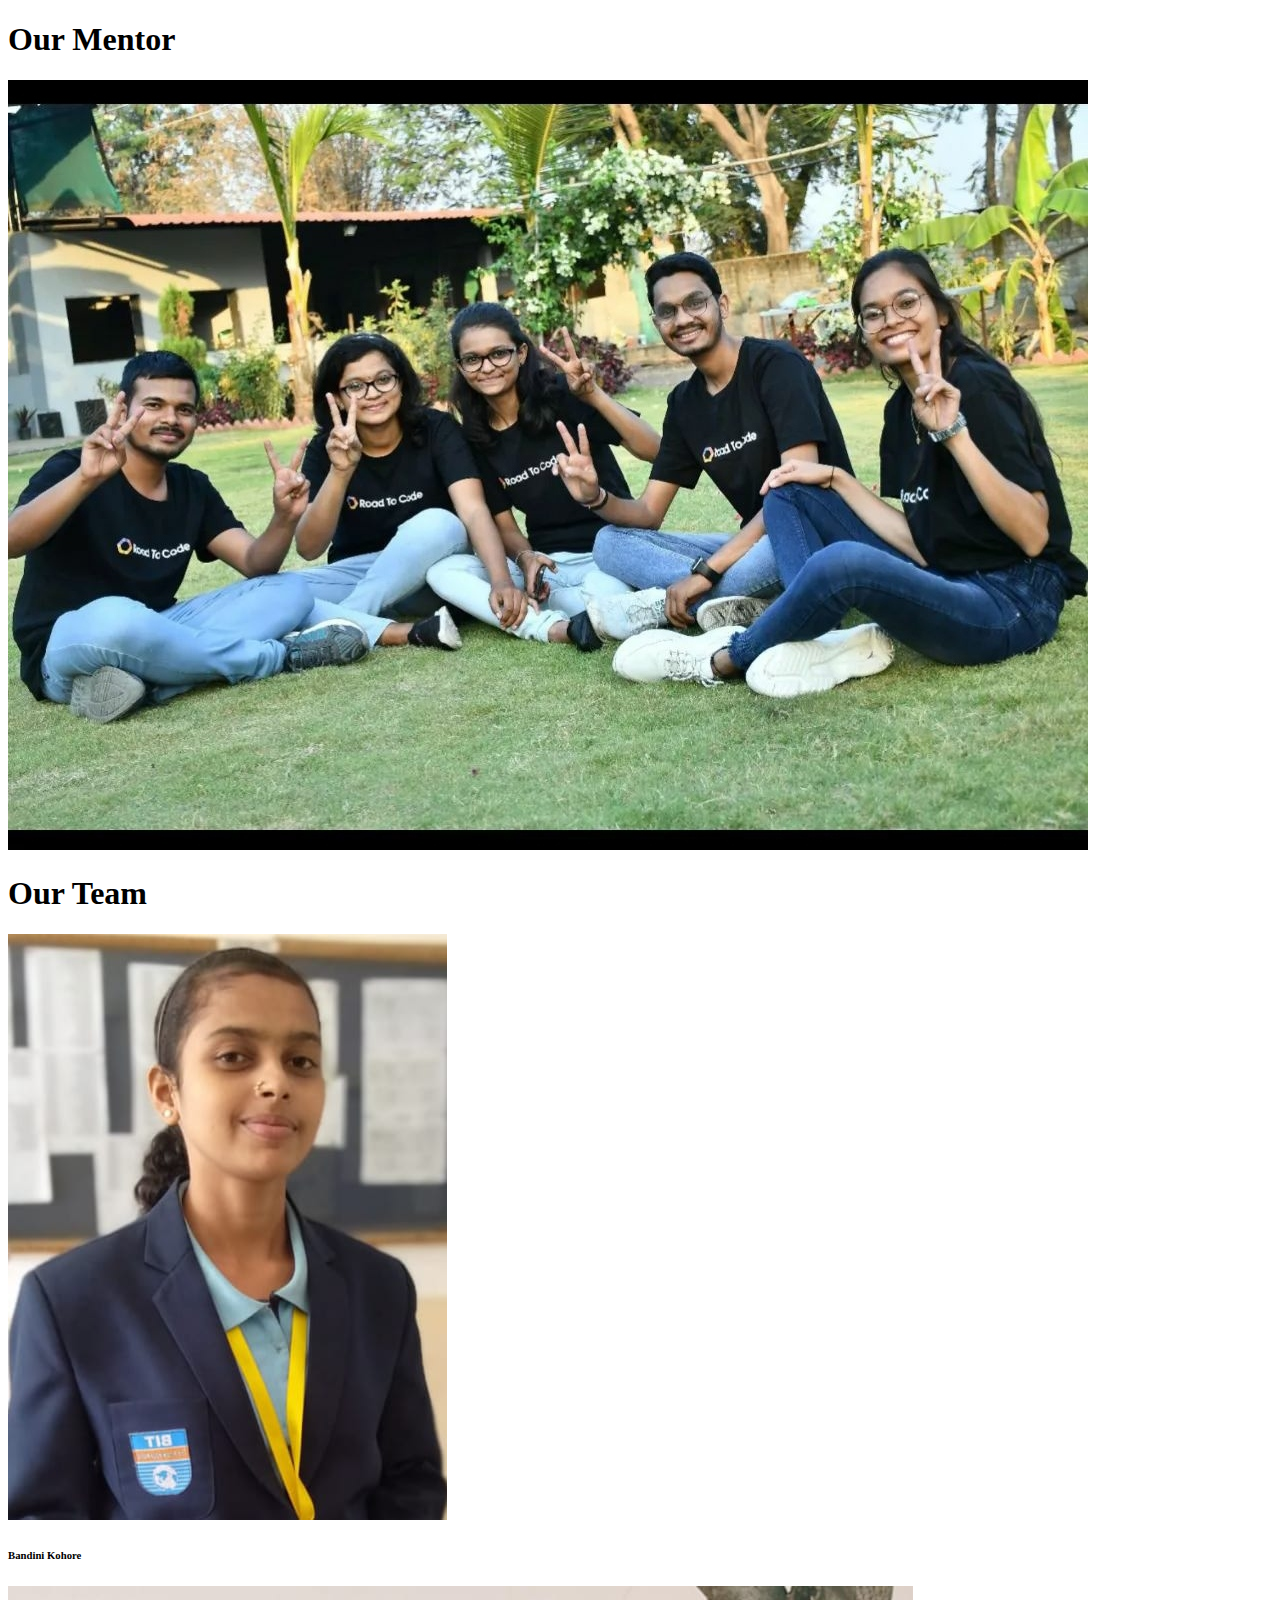
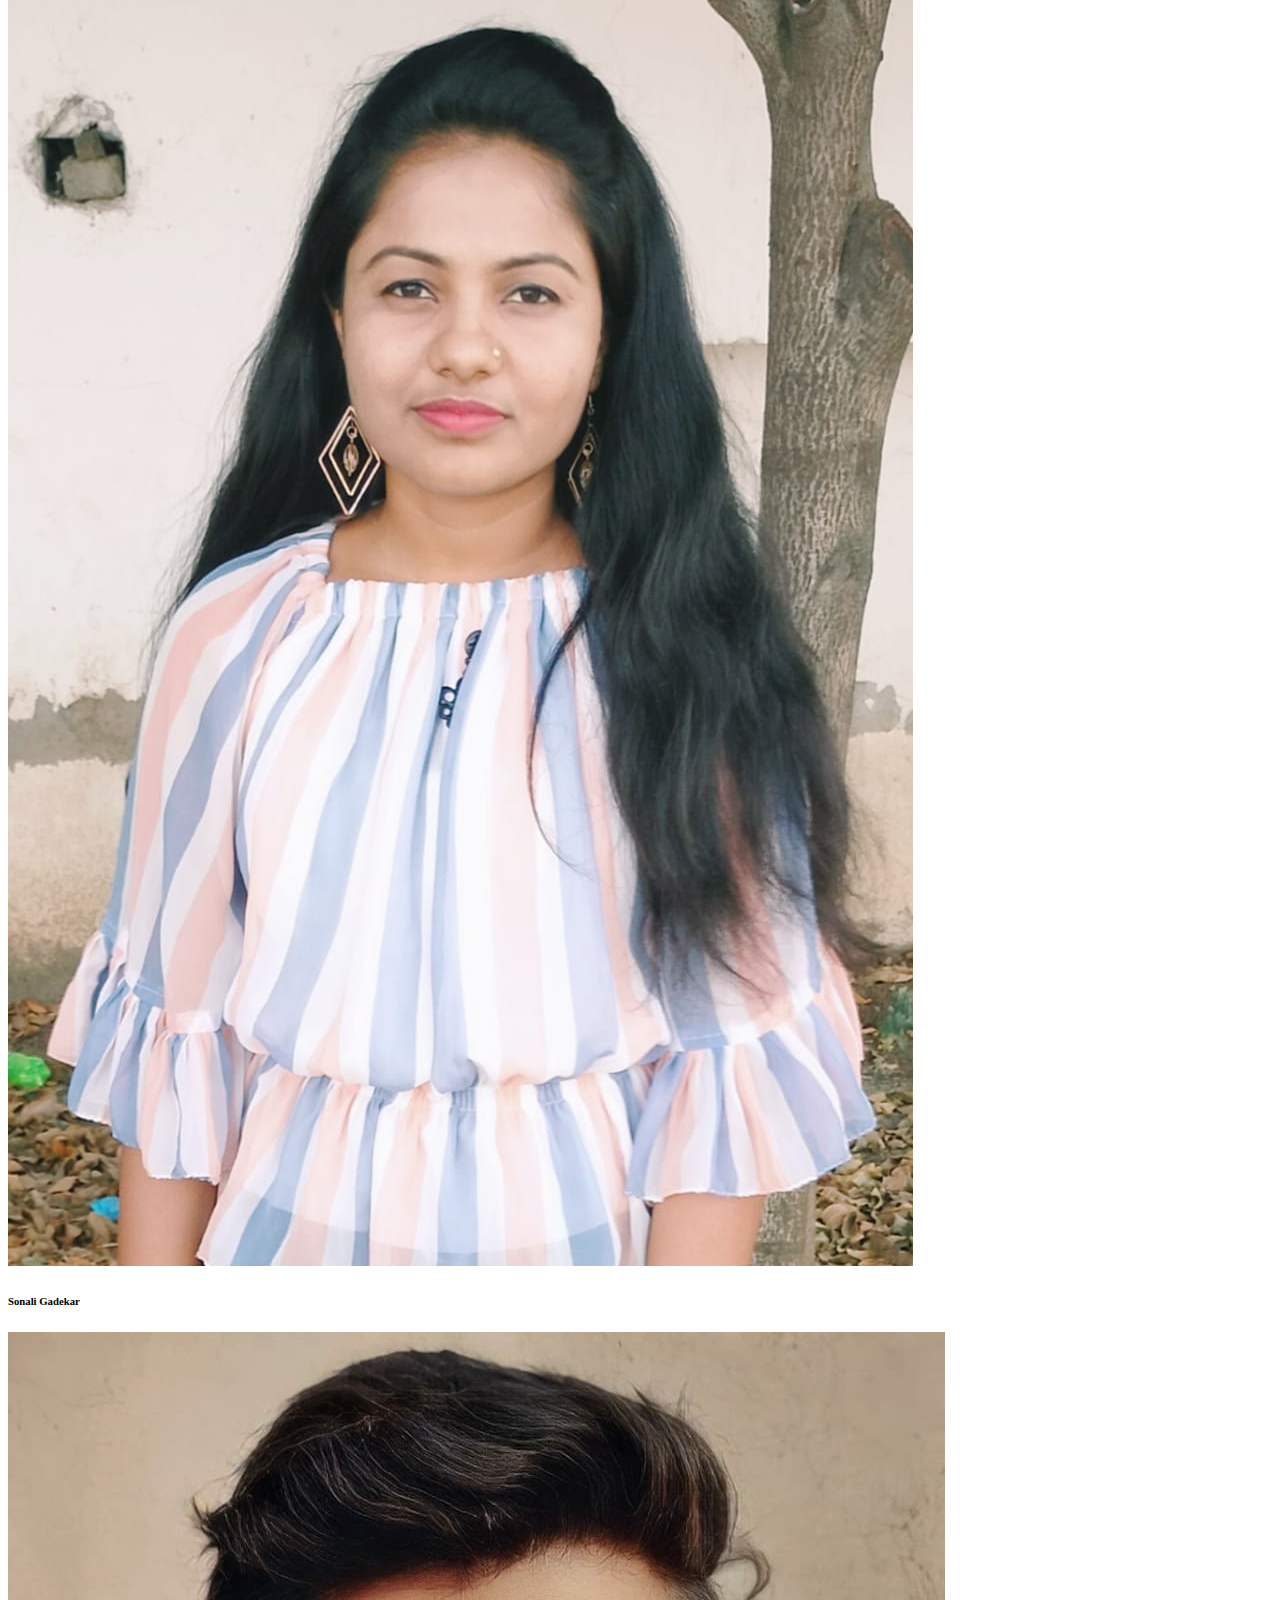
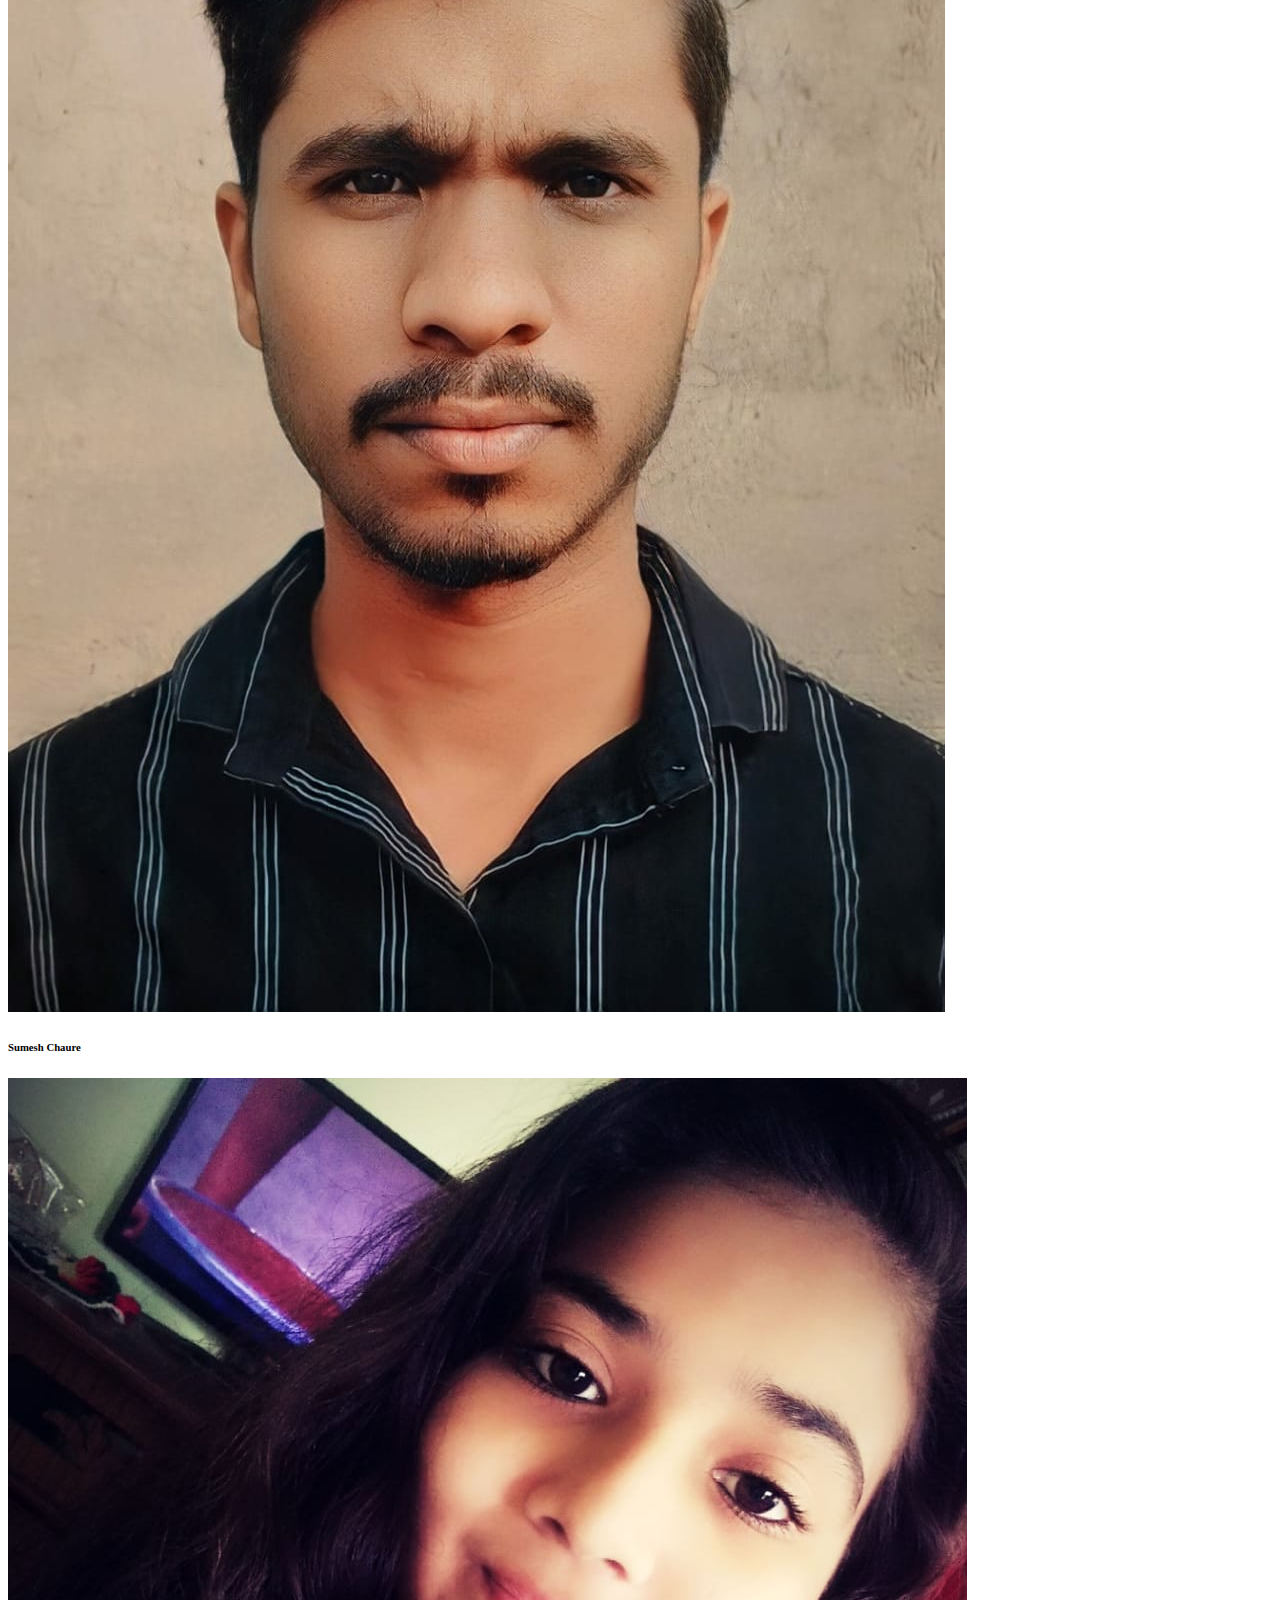
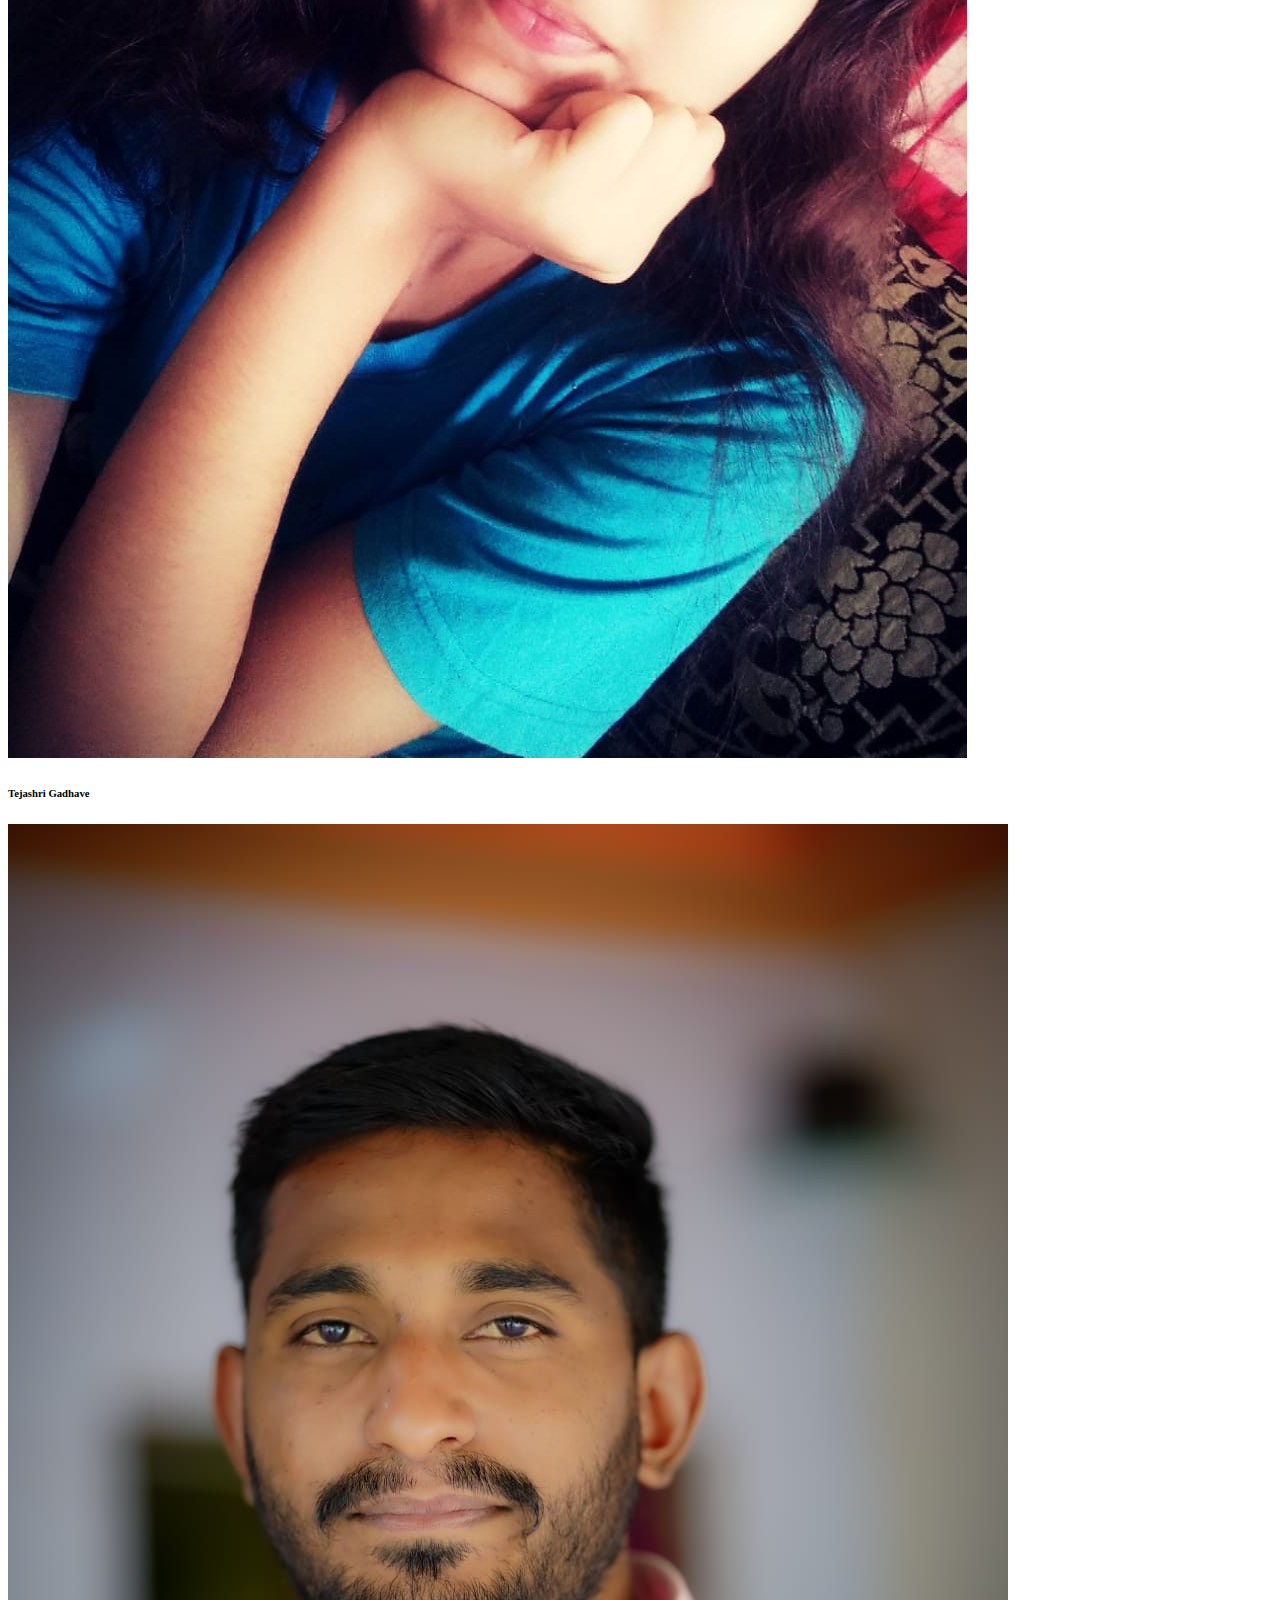
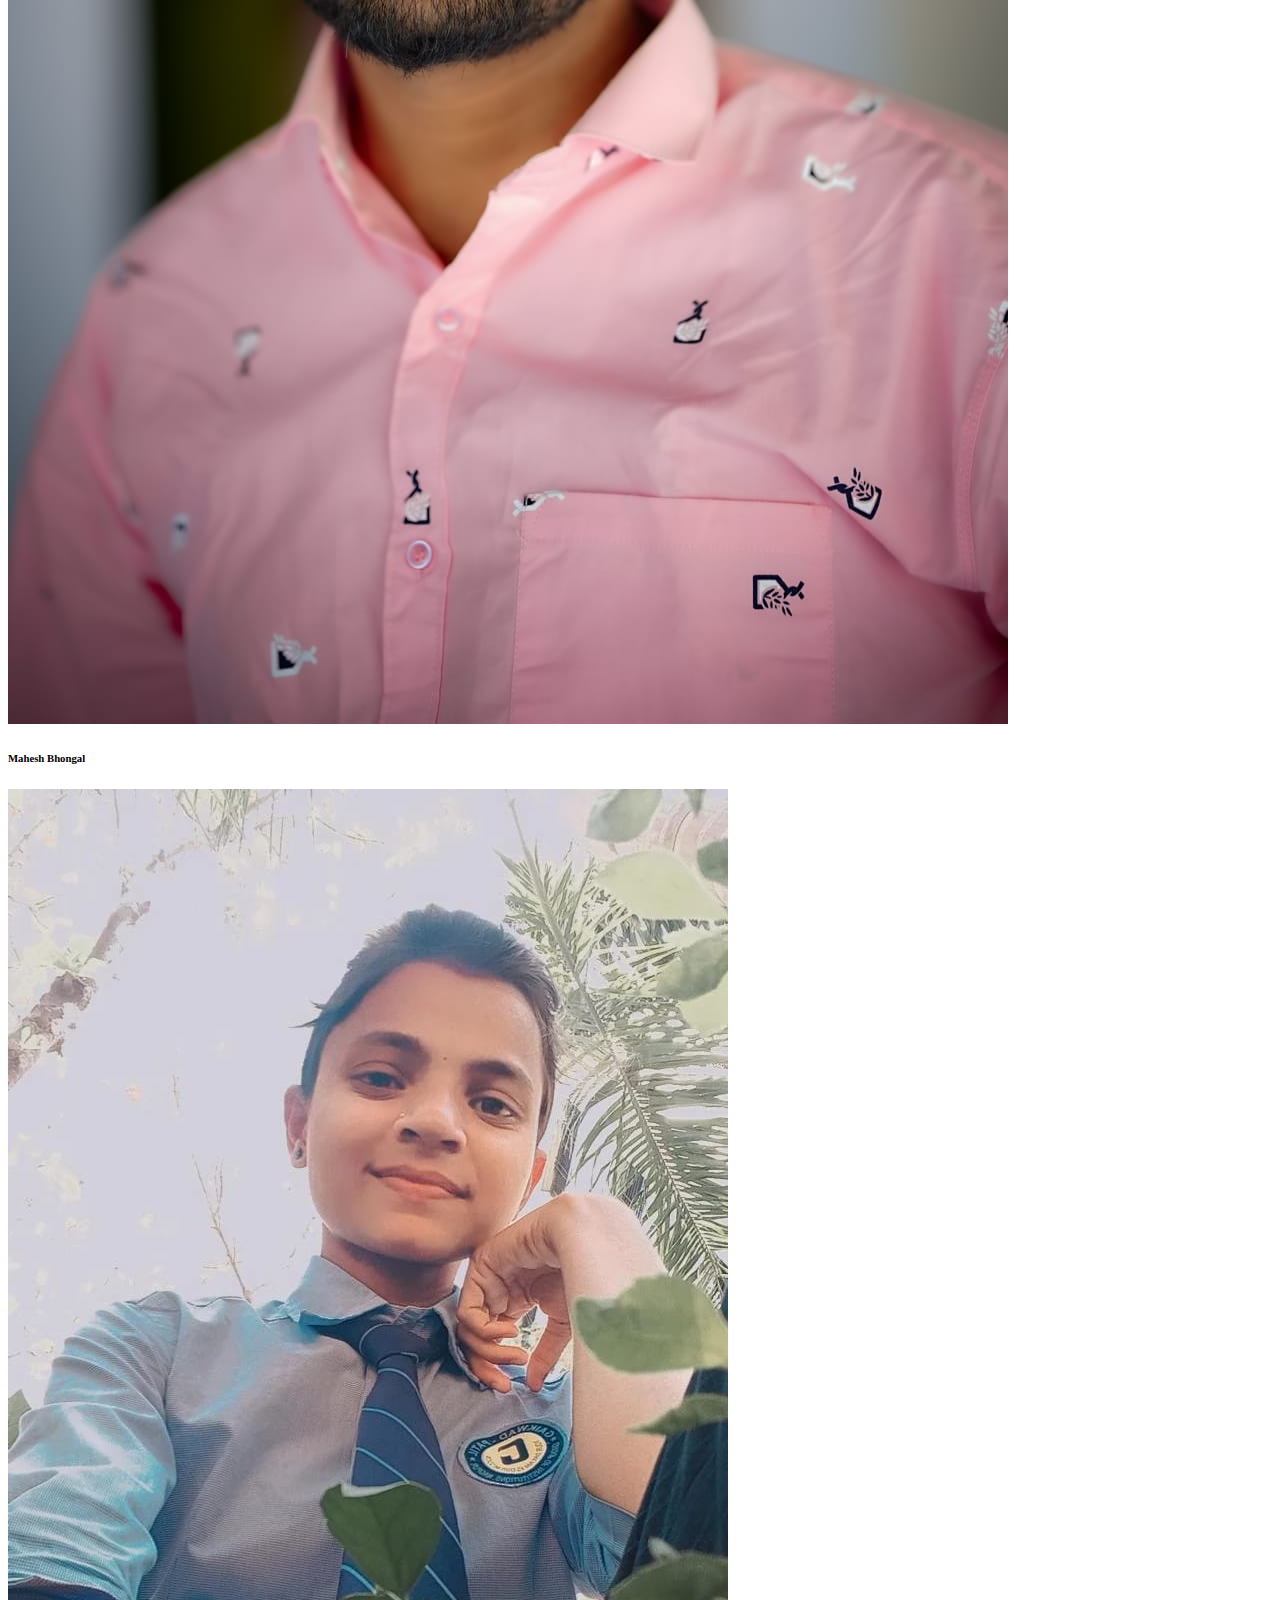
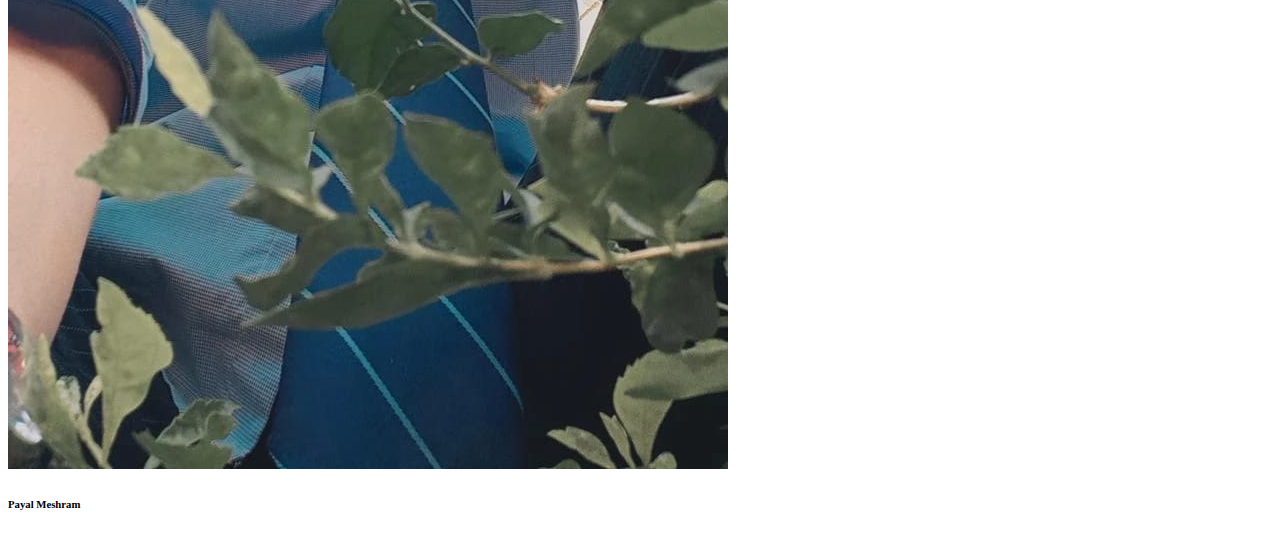
<file: aboiut.html>
<!DOCTYPE html>
<htm lang="en">
    <head>
        <meta charset="utf-8">
        <meta name="viewport" content="width=device-width, initial-scale=1">
        <title>Bootstrap demo</title>
        <link href="https://cdn.jsdelivr.net/npm/bootstrap@5.3.0-alpha3/dist/css/bootstrap.min.css" rel="stylesheet" integrity="sha384-KK94CHFLLe+nY2dmCWGMq91rCGa5gtU4mk92HdvYe+M/SXH301p5ILy+dN9+nJOZ" crossorigin="anonymous">
    </head>
    <body>
    <div class="container">
        <h1 class="text-center my-3">Our Mentor</h1>

        <div class="row">
            <div class="card m-8 p-8 shadow">
                <img src="./images/rtc.jpeg">
            </div>
        </div>
    </div>

    <div class="container">

        <h1 class="text-center my-3">Our Team</h1>

        <div class="row">

            <div class="col-md-3">
               <div class="card m-2 p-2 shadow">
                  <img src="./images/Bandini.jpg"
                   class="card-img-top"alt="...">

                <h6 class="text-center mt-3 fs-3 ">Bandini Kohore</h6>
            </div>
        </div>
    
        <div class="col-md-3">
            <div class="card m-2 p-2 shadow">
               <img src="./images/Sonali.jpg"
                class="card-img-top"alt="...">

             <h6 class="text-center mt-3 fs-3 ">Sonali Gadekar</h6>
         </div>
     </div>

     <div class="col-md-3">
        <div class="card m-2 p-2 shadow">
           <img src="./images/Sumesh.jpg"
            class="card-img-top"alt="...">

         <h6 class="text-center mt-3 fs-3 ">Sumesh Chaure</h6>
     </div>
 </div>
    <div class="col-md-3">
    <div class="card m-2 p-2 shadow">
       <img src="./images/teju.jpg"
        class="card-img-top"alt="...">

     <h6 class="text-center mt-3 fs-3 ">Tejashri Gadhave</h6>
 </div>
</div>
<div class="col-md-3">
    <div class="card m-2 p-2 shadow">
       <img src="./images/Mahesh bhongal.jpg"
        class="card-img-top"alt="...">

     <h6 class="text-center mt-3 fs-3 ">Mahesh Bhongal</h6>
 </div>
</div>
<div class="col-md-3">
    <div class="card m-2 p-2 shadow">
       <img src="./images/payal.jpg"
        class="card-img-top"alt="...">

     <h6 class="text-center mt-3 fs-3 ">Payal Meshram</h6>
 
 </div>
</div>
</div>















        <script src="https://cdn.jsdelivr.net/npm/bootstrap@5.3.0-alpha3/dist/js/bootstrap.bundle.min.js" integrity="sha384-ENjdO4Dr2bkBIFxQpeoTz1HIcje39Wm4jDKdf19U8gI4ddQ3GYNS7NTKfAdVQSZe" crossorigin="anonymous"></script>
  </body>



        
</htm>
</file>
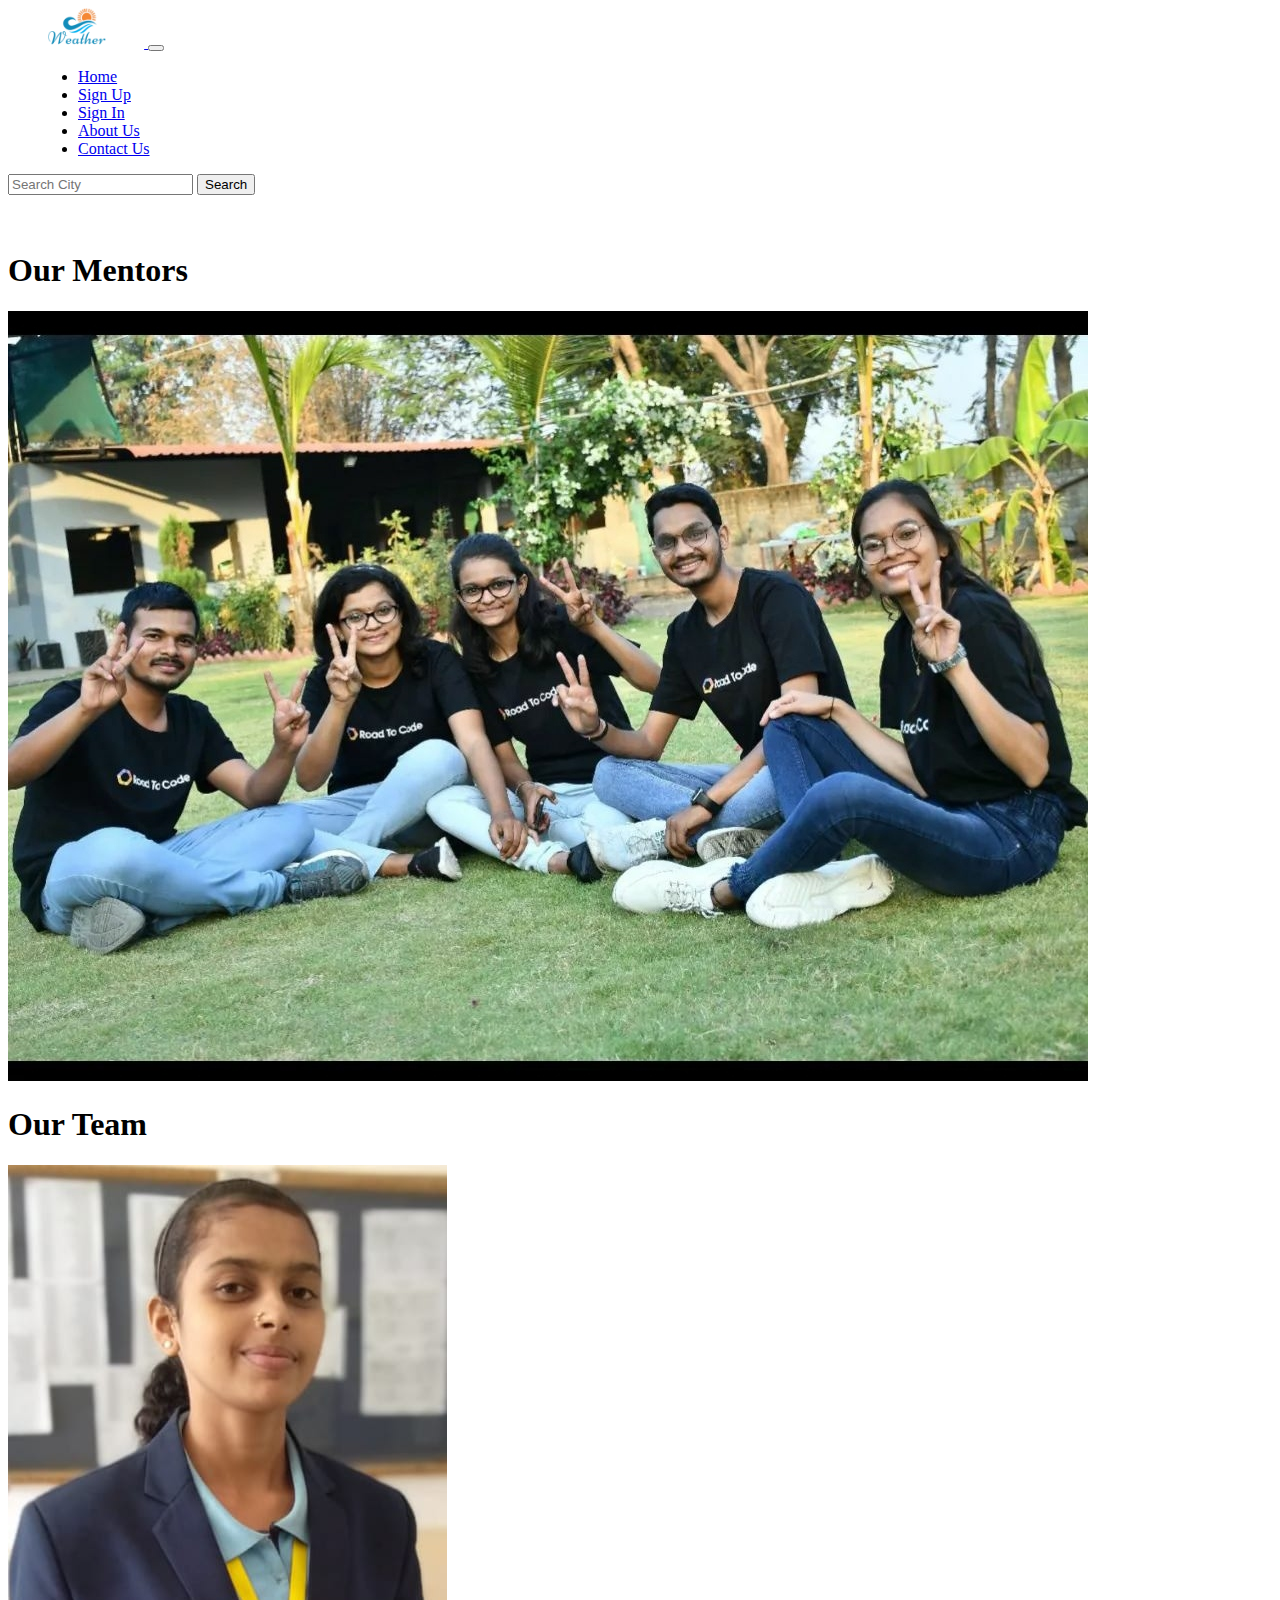
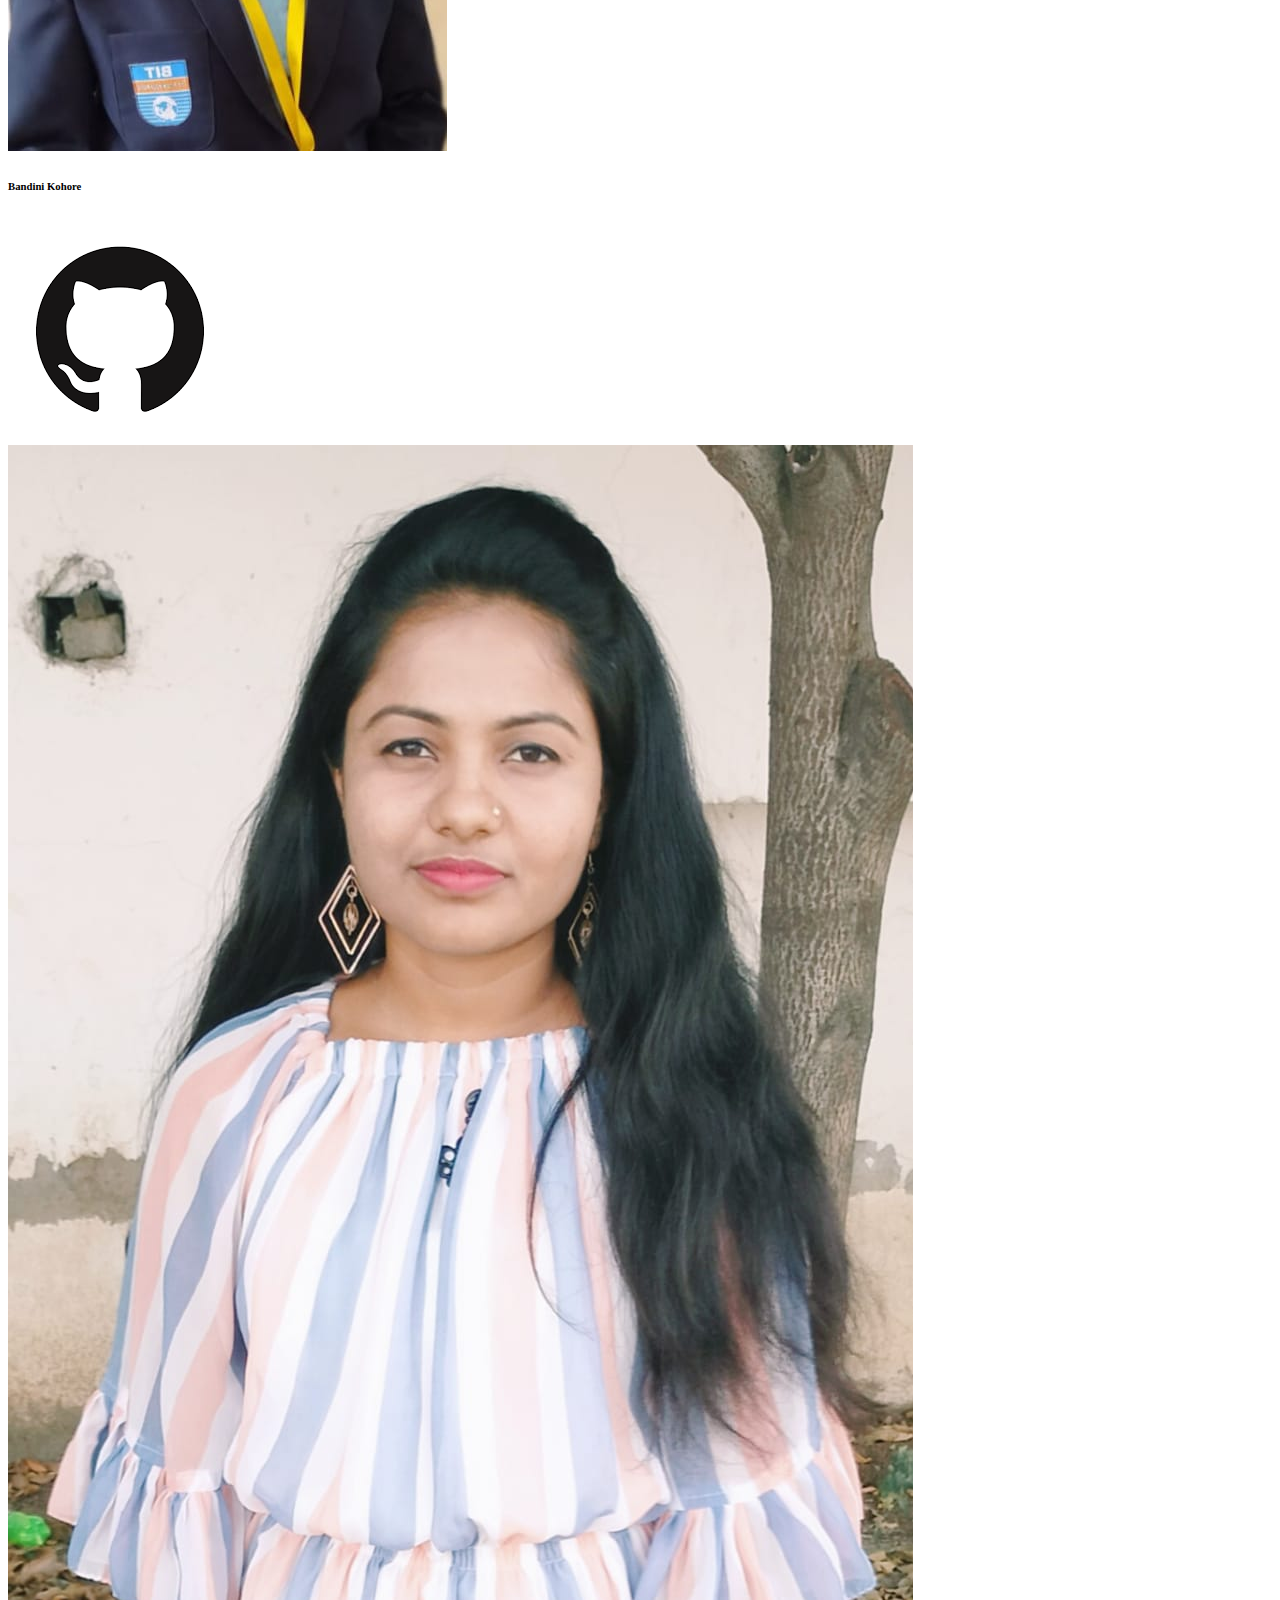
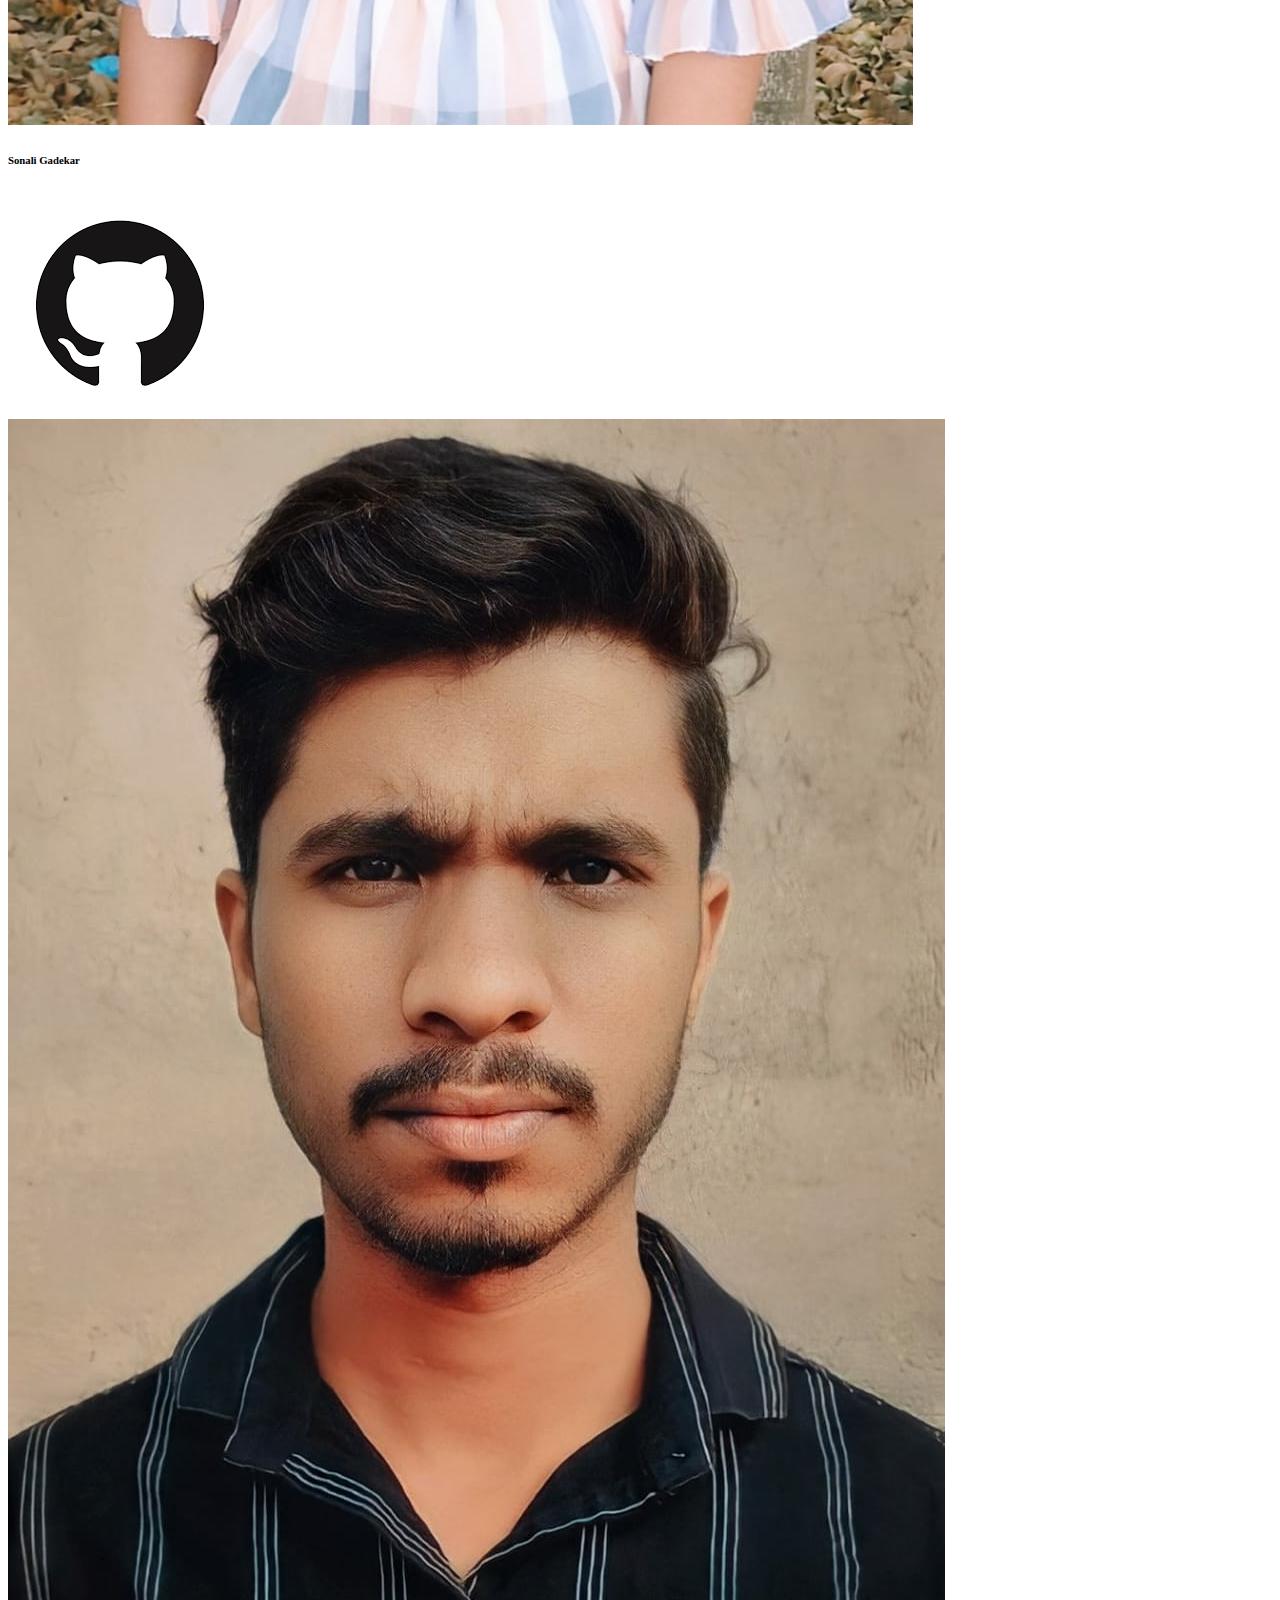
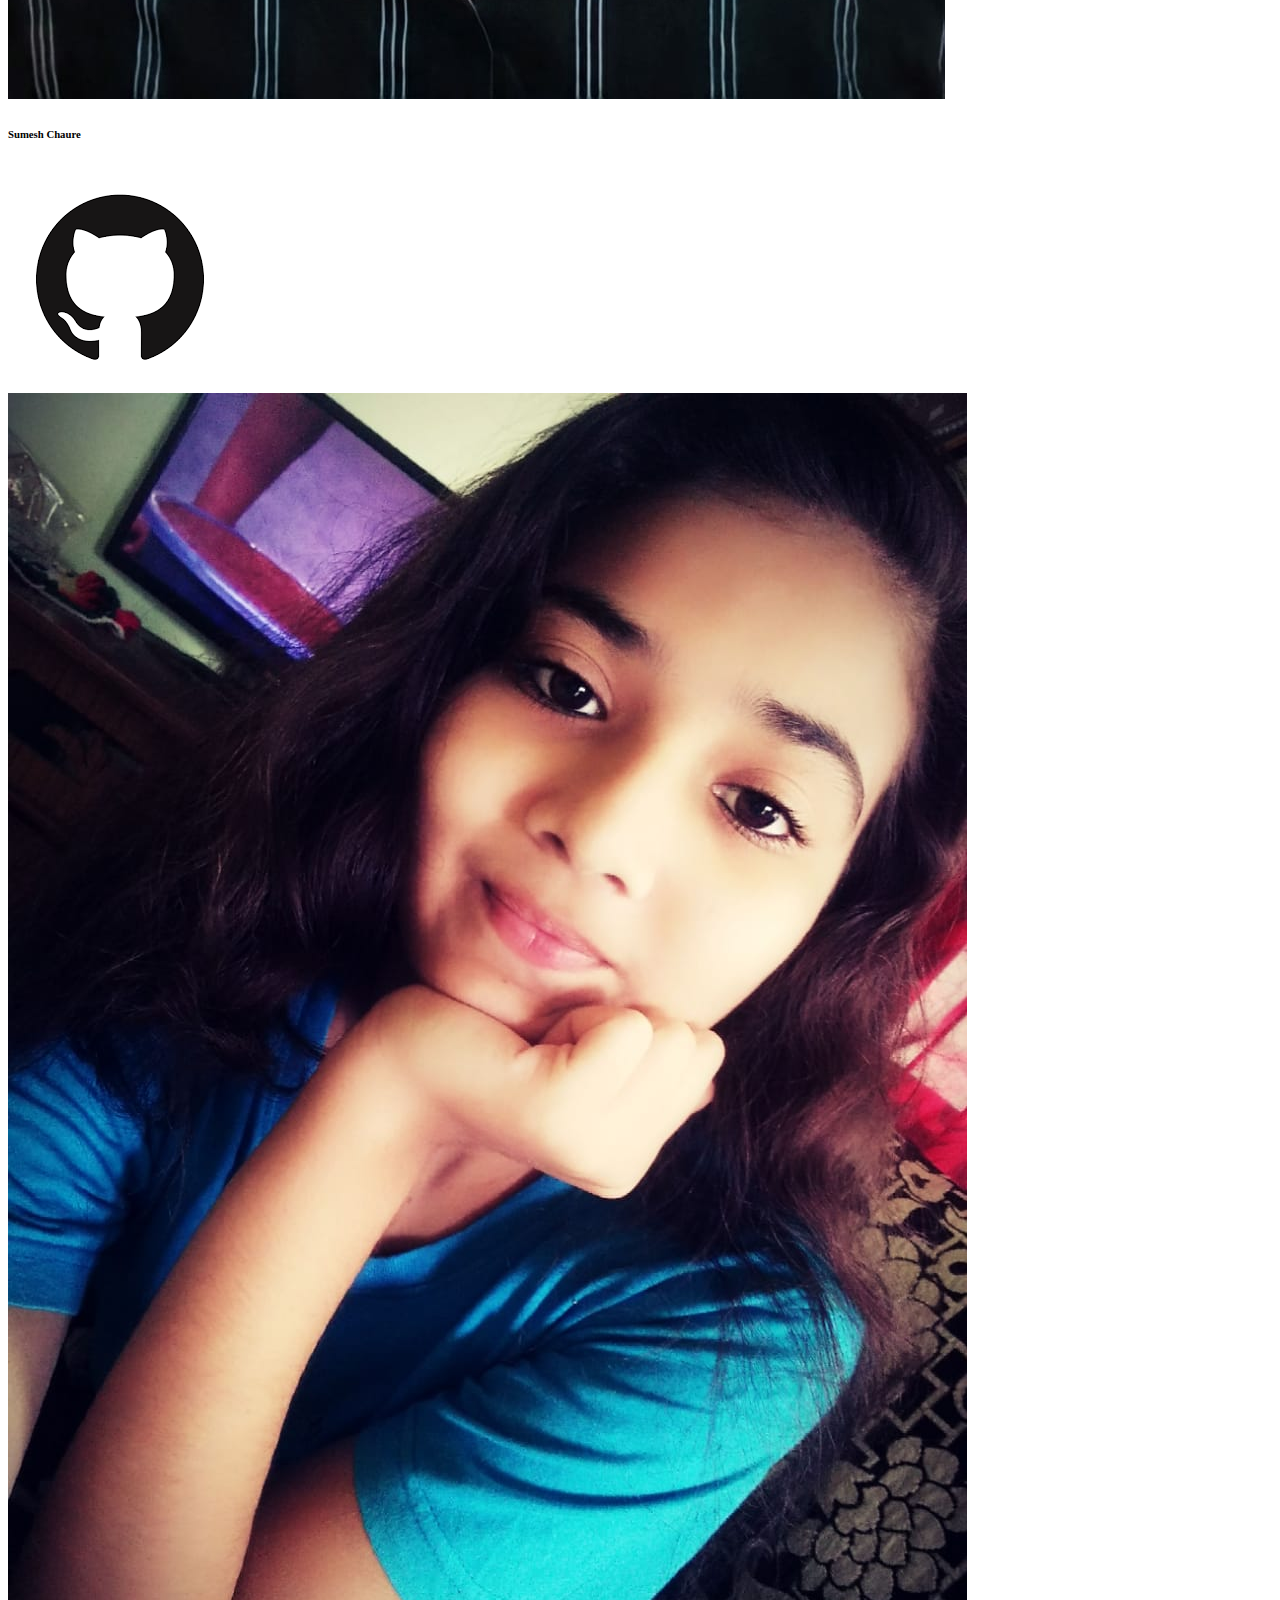
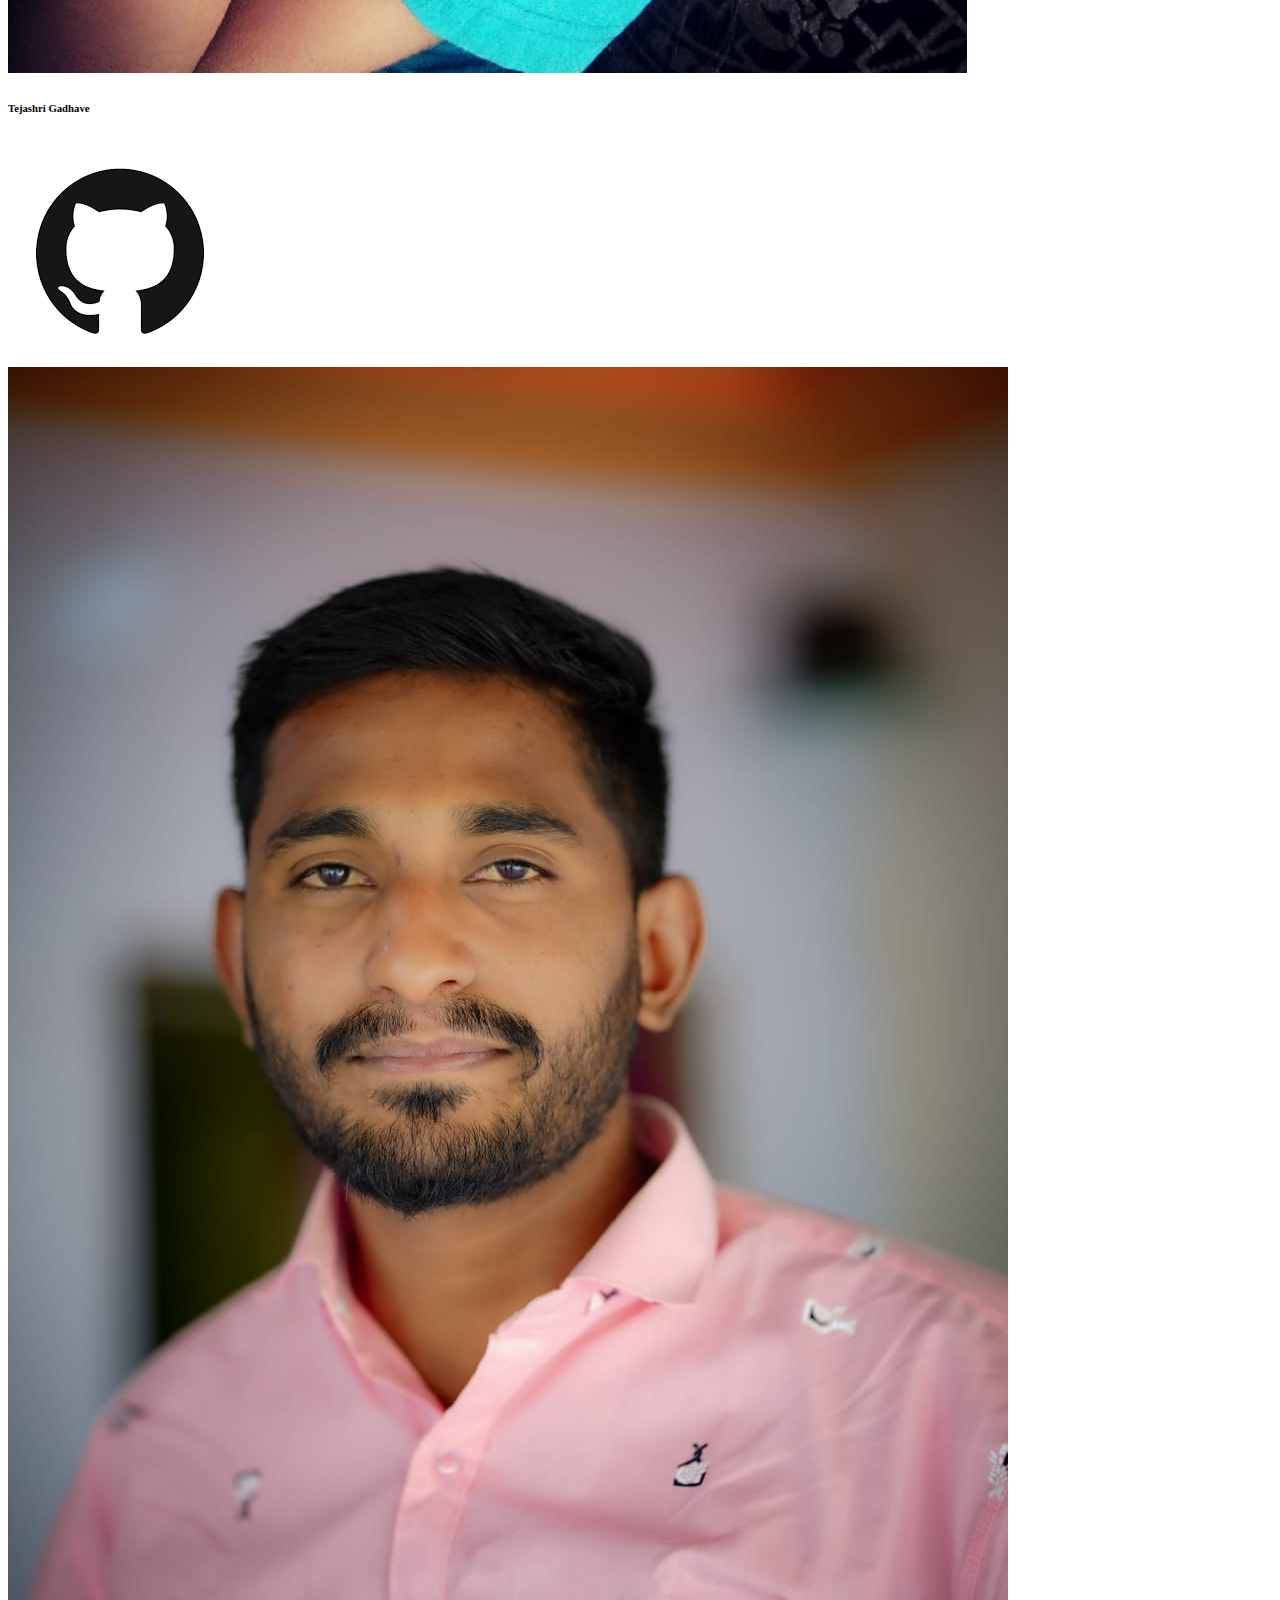
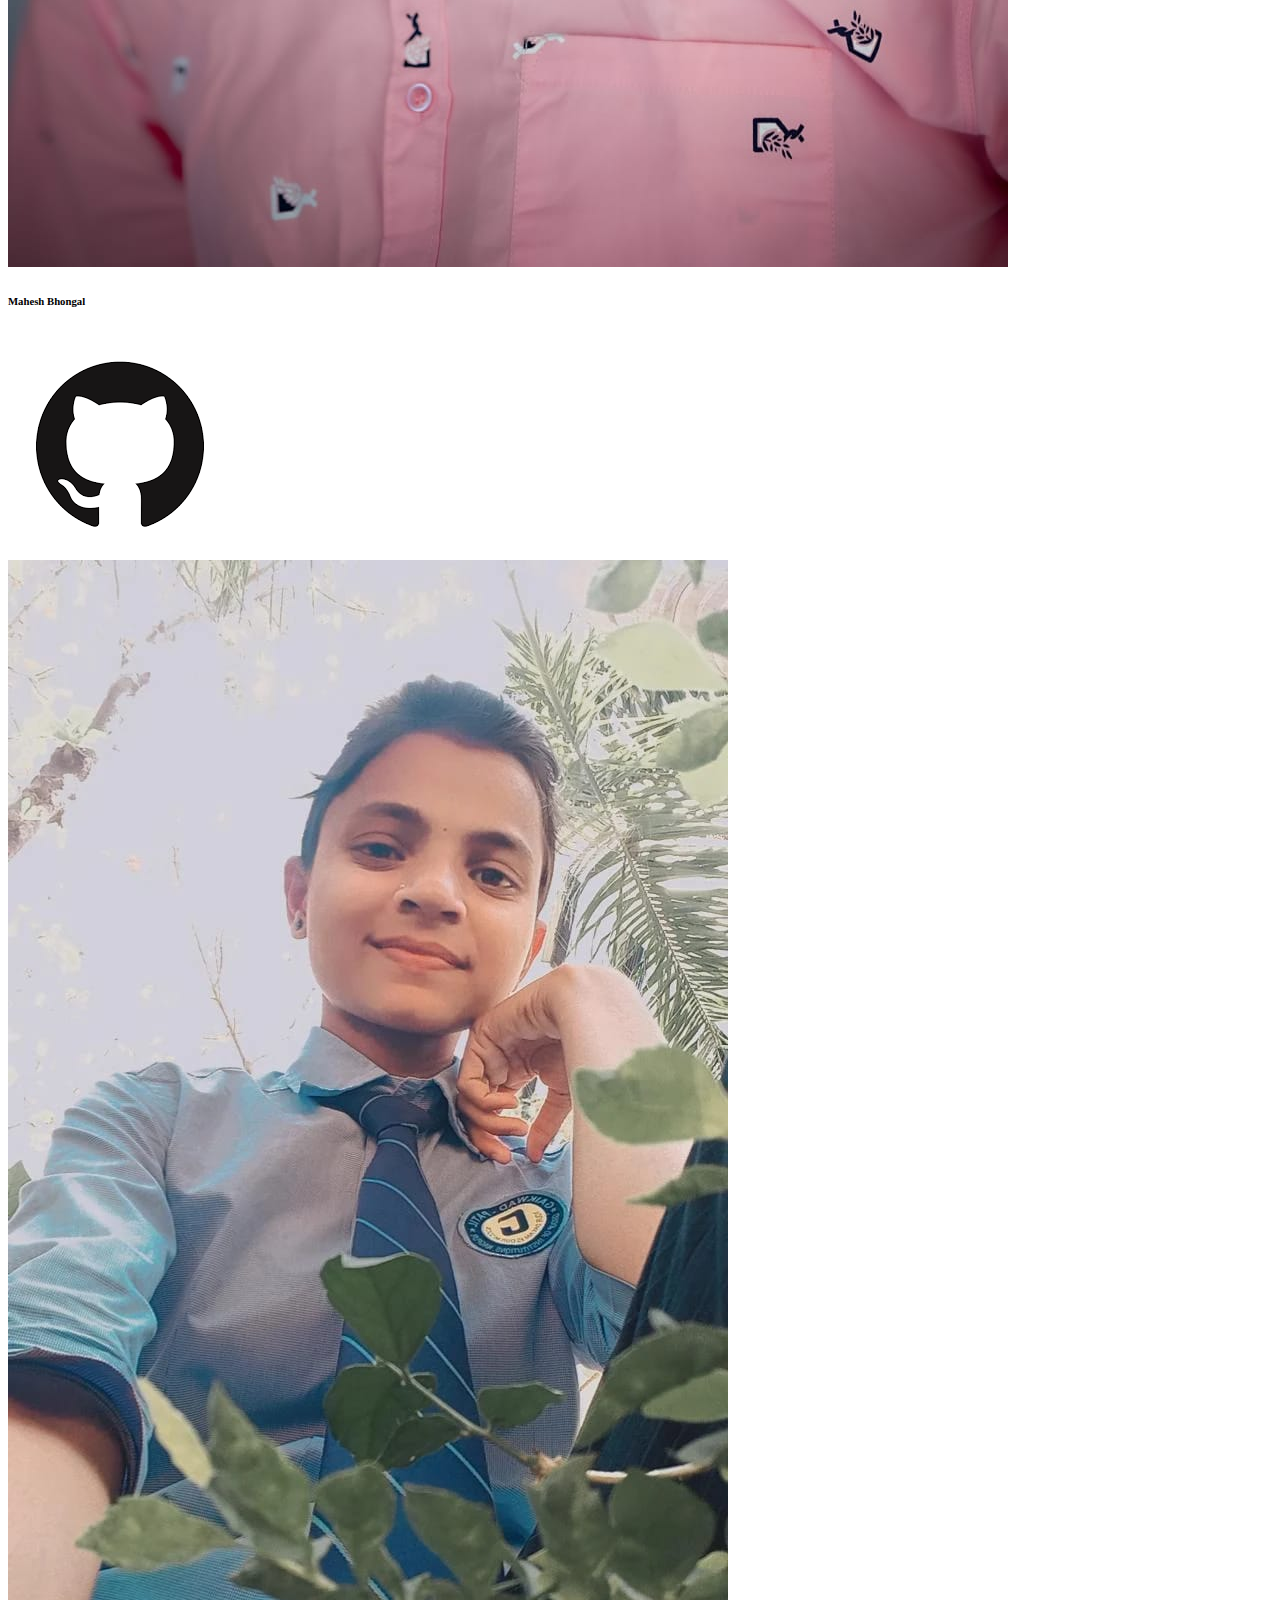
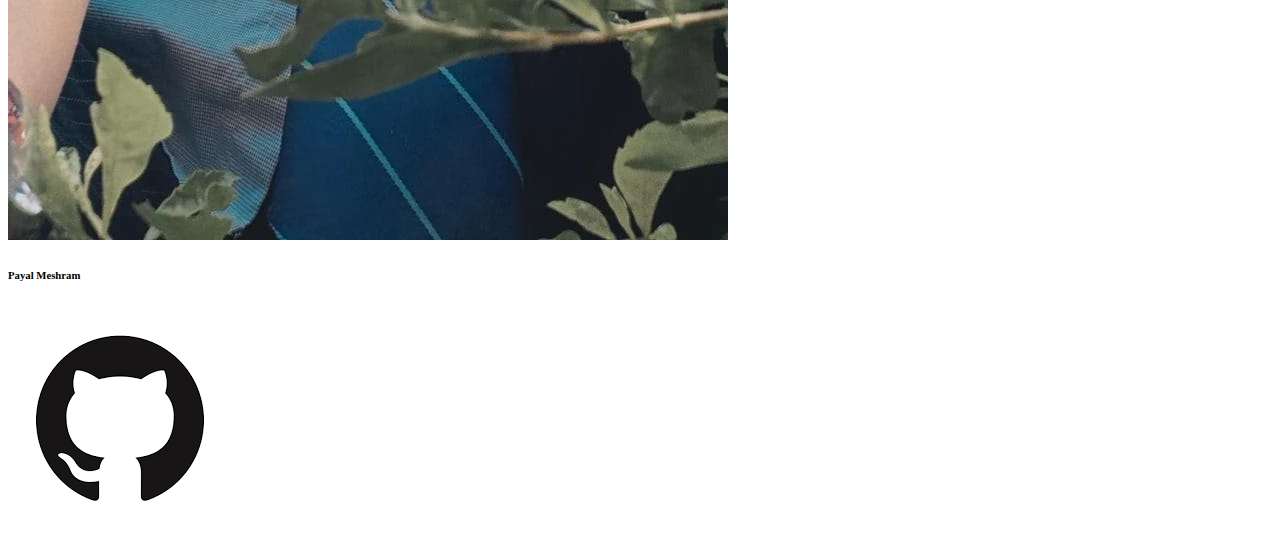
<file: about.html>
<!DOCTYPE html>
<htm lang="en">
    <head>
        <meta charset="utf-8">
        <meta name="viewport" content="width=device-width, initial-scale=1">
        <title>Bootstrap demo</title>
        <style>
            .mar {
              margin-left: 30px;
            }
        
            .nav-item:hover {
        
              transform: scale(1.1);
            }
          </style>
        <link href="https://cdn.jsdelivr.net/npm/bootstrap@5.3.0-alpha3/dist/css/bootstrap.min.css" rel="stylesheet" integrity="sha384-KK94CHFLLe+nY2dmCWGMq91rCGa5gtU4mk92HdvYe+M/SXH301p5ILy+dN9+nJOZ" crossorigin="anonymous">
    </head>
    <body>
 <!--Nav bar-->
 <nav class="navbar navbar-expand-lg bg-body-tertiary fixed-top" data-bs-theme="dark">
    <div class="container-fluid">
      <a class="navbar-brand" href="#">
        <img src="./images/logo/logo2.png" alt="" height="40">
      </a>
      <button class="navbar-toggler" type="button" data-bs-toggle="collapse" data-bs-target="#navbarNav"
        aria-controls="navbarNav" aria-expanded="false" aria-label="Toggle navigation">
        <span class="navbar-toggler-icon"></span>
      </button>
      <div class="collapse navbar-collapse" id="navbarNav">
        <ul class="navbar-nav">


          <li class="nav-item mar">
            <a class="nav-link active" href="index.html">

              Home

            </a>
          </li>
          <li class="nav-item mar">
            <a class="nav-link active" href="signup.html">

              Sign Up

            </a>
          </li>
          <li class="nav-item mar">
            <a class="nav-link active" href="signin.html">

              Sign In

            </a>
          </li>
          <li class="nav-item mar">
            <a class="nav-link active" href="about.html">

              About Us


            </a>
          </li>
          <li class="nav-item mar">
            <a class="nav-link active" href="contactus.html">
              Contact Us
            </a>
          </li>
        </ul>

        <form class="d-flex " role="search" >
          <input class="form-control me-2" type="search" placeholder="Search City" aria-label="Search" />
          <button class="btn btn-outline-success" type="submit">
            Search
          </button>
        </form>
      </div>
    </div>
  </nav>






    <div class="container">
      <br/><br/>
  
        <h1 class="text-center my-5">Our Mentors</h1>

        <div class="row">
            <div class="card m-8 p-8 shadow">
                <img src="./images/rtc.jpeg">
            </div>
        </div>
    </div>

    <div class="container">

        <h1 class="text-center my-3">Our Team</h1>

        <div class="row">

            <div class="col-md-3">
               <div class="card m-2 p-2 shadow">
                  <img src="./images/Bandini.jpg"
                   class="card-img-top"alt="...">

                <h6 class="text-center mt-3 fs-3 ">Bandini Kohore</h6>
                <div class="social-account">

                  <a href="https://github.com/Bandini2001" target="blank"><img class="social-img " src="/images/github.png"/></a>
                     
              
              </div>

            </div>
        </div>
    
        <div class="col-md-3">
            <div class="card m-2 p-2 shadow">
               <img src="./images/Sonali.jpg"
                class="card-img-top"alt="...">

             <h6 class="text-center mt-3 fs-3 ">Sonali Gadekar</h6>
             <div class="social-account">
            
              <a href="https://github.com/Sonaligadekar20" target="blank"><img class="social-img " src="/images/github.png"/></a>
                  
              </div>

         </div>
     </div>

     <div class="col-md-3">
        <div class="card m-2 p-2 shadow">
           <img src="./images/Sumesh.jpg"
            class="card-img-top"alt="...">

         <h6 class="text-center mt-3 fs-3 ">Sumesh Chaure</h6>
         <div class="social-account">
            
          <a href="https://github.com/Sumeshc99" target="blank"><img class="social-img " src="/images/github.png"/></a>
      
  </div>

     </div>
 </div>
    <div class="col-md-3">
    <div class="card m-2 p-2 shadow">
       <img src="./images/teju.jpg"
        class="card-img-top"alt="...">

     <h6 class="text-center mt-3 fs-3 ">Tejashri Gadhave</h6>
     <div class="social-account">
            
      <a href="https://github.com/TejashriGadhave1710" target="blank"><img class="social-img" src="/images/github.png"/></a>
              
          </div>
 </div>
</div>
<div class="col-md-3">
    <div class="card m-2 p-2 shadow">
       <img src="./images/Mahesh bhongal.jpg"
        class="card-img-top"alt="...">

     <h6 class="text-center mt-3 fs-3 ">Mahesh Bhongal</h6>
     <div class="social-account">
      <a href="https://github.com/mpatil" target="blank"><img class="social-img " src="/images/github.png"/></a>
      
  </div>
 </div>
</div>
<div class="col-md-3">
    <div class="card m-2 p-2 shadow">
       <img src="./images/payal.jpg"
        class="card-img-top"alt="...">

     <h6 class="text-center mt-3 fs-3 ">Payal Meshram</h6>
     <div class="social-account">
      <a href="https:github.com/Payalm518" target="blank"><img class="social-img " src="/images/github.png"/></a>
      
  </div>
 
 </div>
</div>
</div>















        <script src="https://cdn.jsdelivr.net/npm/bootstrap@5.3.0-alpha3/dist/js/bootstrap.bundle.min.js" integrity="sha384-ENjdO4Dr2bkBIFxQpeoTz1HIcje39Wm4jDKdf19U8gI4ddQ3GYNS7NTKfAdVQSZe" crossorigin="anonymous"></script>
  </body>



        
</htm>
</file>
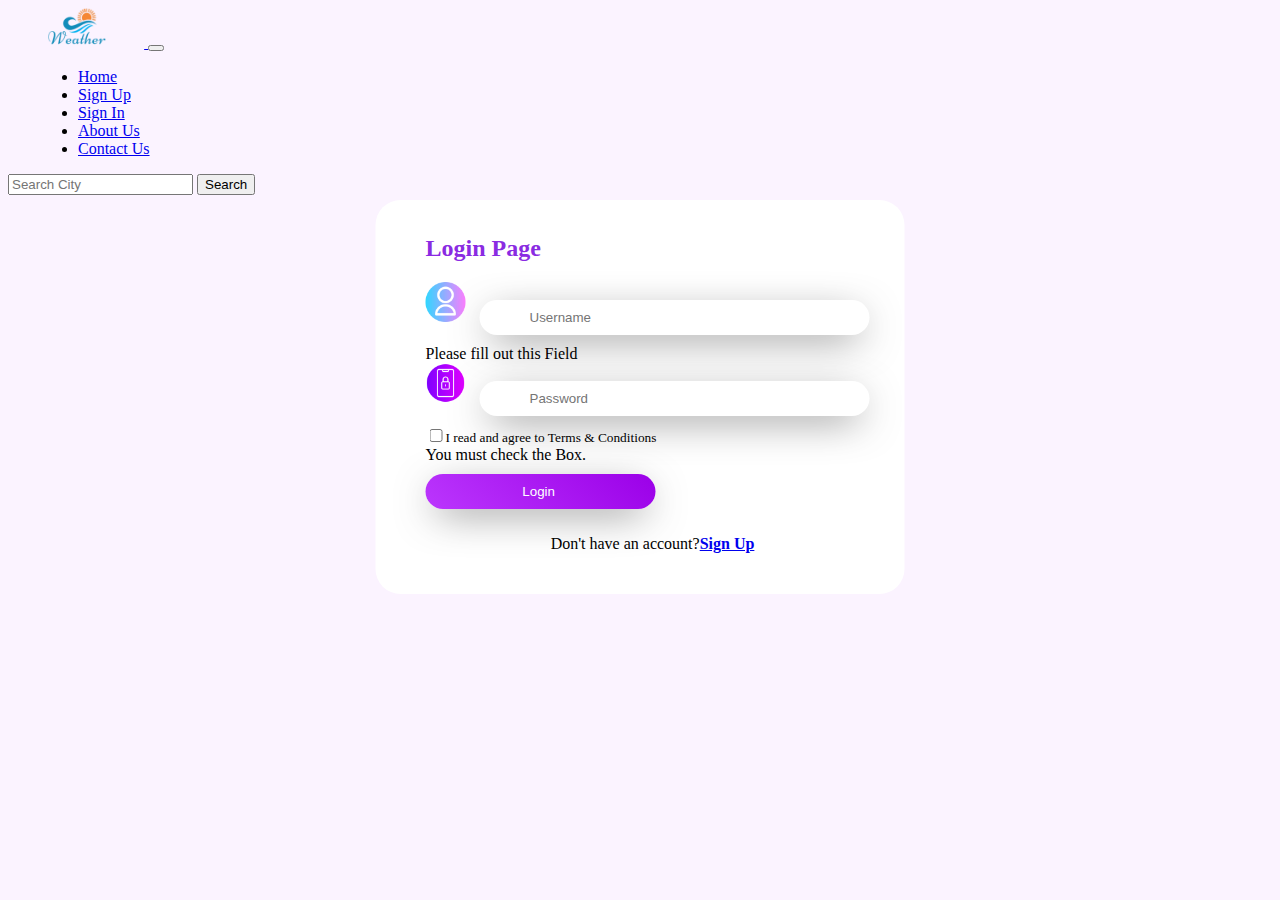
<file: signin.html>
<!doctype html>
<html lang="en">

<head>
    <meta charset="utf-8">
    <meta name="viewport" content="width=device-width, initial-scale=1">
    <title>Signin</title>
    <link href="https://cdn.jsdelivr.net/npm/bootstrap@5.3.0-alpha3/dist/css/bootstrap.min.css" rel="stylesheet"
        integrity="sha384-KK94CHFLLe+nY2dmCWGMq91rCGa5gtU4mk92HdvYe+M/SXH301p5ILy+dN9+nJOZ" crossorigin="anonymous">
<style>

body{
    background: #fbf3ff;
}
.navcontainer{
  position:relative;
}
.container{ 
    position: absolute;
    max-width: 600px;
    height: 500px;
    top: 50%;
    left: 50%; 
    transform: translate(-50%,-50%);
}

.myLeftCtn{
    position: relative;
    background: #fff;
    border-radius: 25px;
    height: 70%;
    padding: 25px;
    padding-left: 50px;
}
header{
    color: blueviolet;
    font-size: 24px;
    font-weight: 700;
    margin-bottom: 20px;
}
.row{
    height: 100%;
}

.myInput{
    width: 330px;
    border-radius: 25px;
    padding: 10px;
    padding-left: 50px;
    border: none;
    margin: 10px;
    box-shadow: 0px 10px 40px -10px rgba(0, 0,0, 0.7);

}
.myInput:focus{
    outline: none;
}
.myForm{
    position: relative;
    margin-top: 10px;
}
.butt{
    background: linear-gradient(45deg,#bb36fd,#9b00e8);
    color: white;
    width: 230px;
    border: none;
    border-radius: 25px;
    padding: 10px;
    margin-top: 10px;
    margin-bottom: 10px;
    box-shadow: 0px 10px 40px -10px rgba(0, 0,0, 0.7);


}
.butt:hover{
    background: linear-gradient(45deg,#c85bff,#b726ff);

}


    .mar {
      margin-left: 30px;
    }

    .nav-item:hover {

      transform: scale(1.1);
    }
  
</style>
    </head>

<body>
    <!--Nav bar-->
    <nav class="navbar navbar-expand-lg bg-body-tertiary fixed-top" data-bs-theme="dark">
        <div class="container-fluid">
          <a class="navbar-brand" href="#">
            <img src="./images/logo/logo2.png" alt="" height="40">
          </a>
          <button class="navbar-toggler" type="button" data-bs-toggle="collapse" data-bs-target="#navbarNav"
            aria-controls="navbarNav" aria-expanded="false" aria-label="Toggle navigation">
            <span class="navbar-toggler-icon"></span>
          </button>
          <div class="collapse navbar-collapse" id="navbarNav">
            <ul class="navbar-nav">
  
  
              <li class="nav-item mar">
                <a class="nav-link active" href="index.html">
  
                  Home
  
                </a>
              </li>
              <li class="nav-item mar">
                <a class="nav-link active" href="signup.html">
  
                  Sign Up
  
                </a>
              </li>
              <li class="nav-item mar">
                <a class="nav-link active" href="signin.html">
  
                  Sign In
  
                </a>
              </li>
              <li class="nav-item mar">
                <a class="nav-link active" href="about.html">
  
                  About Us
  
  
                </a>
              </li>
              <li class="nav-item mar">
                <a class="nav-link active" href="contactus.html">
                  Contact Us
                </a>
              </li>
            </ul>
  
            <form class="d-flex " role="search" >
              <input class="form-control me-2" type="search" placeholder="Search City" aria-label="Search" />
              <button class="btn btn-outline-success" type="submit">
                Search
              </button>
            </form>
          </div>
        </div>
      </nav>
  
   
       
                  
   




<div class="container">

    <div class="row">

        <div class="col-md-12">

            <div class="myLeftCtn">

                <form class="myForm text-center">

                    <header>Login Page</header>

                   
                    <div class="form-group">
                        <img src="./images/singup/user.png" height="40px" alt="">
                        <input class="myInput" type="text" placeholder="Username" id="username" required>
                        <div class="invalid-feedback">Please fill out this Field
                        </div>
                    </div>

                    

                    

                    <div class="form-group">
                        <img src="./images/singup/padlock.png" height="40px" alt="">
                        <input class="myInput" type="password" placeholder="Password" id="password" required>
                    </div>

                   

                    <div class="form-group">
                        <label><input  name="check_1" type="checkbox" required><small>I read and
                                agree to Terms & Conditions</small>

                            <div class="invalid-feedback">You must check the Box.</div>
                        </label>
                    </div>

                  
                      
                        <a href="index.html"><input type="submit" class="butt" value="Login "></a>

                        <div class="form-group">
                            <p align="center">Don't have an account?<a href='signup.html'><b>Sign Up</b></a></p>
                        </div>
                </form>

            </div>
        </div>

    </div>

</div>
    <script src="https://cdn.jsdelivr.net/npm/bootstrap@5.3.0-alpha3/dist/js/bootstrap.bundle.min.js"
        integrity="sha384-ENjdO4Dr2bkBIFxQpeoTz1HIcje39Wm4jDKdf19U8gI4ddQ3GYNS7NTKfAdVQSZe"
        crossorigin="anonymous"></script>

</body>

</html>
</file>
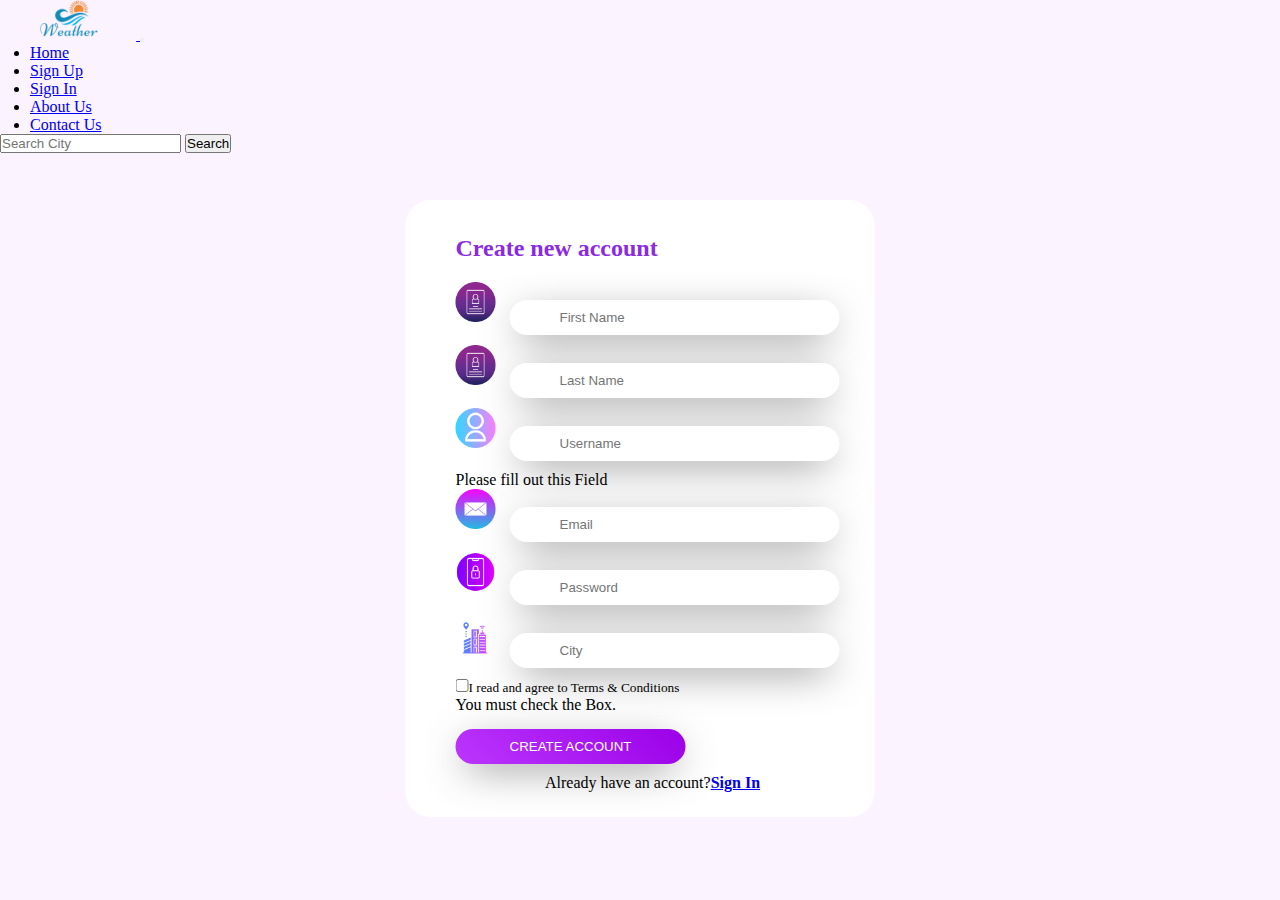
<file: signup.html>
<!doctype html>
<html lang="en">

<head>
    <meta charset="utf-8">
    <meta name="viewport" content="width=device-width, initial-scale=1">
    <title>Signup Page</title>
    <link href="https://cdn.jsdelivr.net/npm/bootstrap@5.3.0-alpha3/dist/css/bootstrap.min.css" rel="stylesheet"
        integrity="sha384-KK94CHFLLe+nY2dmCWGMq91rCGa5gtU4mk92HdvYe+M/SXH301p5ILy+dN9+nJOZ" crossorigin="anonymous">

    <style>
*{
    margin: 0;
    padding: 0;
    box-sizing: border-box;
}
body{
    background: #fbf3ff;
}
.navcontainer{
  position:relative;
}
.container{
    position: absolute;
    max-width: 600px;
    height: 500px;

    /* margin: auto; */
    top: 50%;
    left: 50%; 
    
    transform: translate(-50%,-50%);
}

.myLeftCtn{
    position: relative;
    background: #fff;
    border-radius: 25px;
    height: 100%;
    padding: 25px;
    padding-left: 50px;
}
.myLeftCtn header{
    color: blueviolet;
    font-size: 24px;
    font-weight: 700;
    margin-bottom: 20px;
}
.row{
    height: 100%;
}

.myInput{
    width: 330px;
    border-radius: 25px;
    padding: 10px;
    padding-left: 50px;
    border: none;
    margin: 10px;
    box-shadow: 0px 10px 40px -10px rgba(0, 0,0, 0.7);

}
.myInput:focus{
    outline: none;
}
.myForm{
    position: relative;
    margin-top: 10px;
}
.butt{
    background: linear-gradient(45deg,#bb36fd,#9b00e8);
    color: white;
    width: 230px;
    border: none;
    border-radius: 25px;
    padding: 10px;
    margin-top: 15px;
    margin-bottom: 10px;
    box-shadow: 0px 10px 40px -10px rgba(0, 0,0, 0.7);


}
.butt:hover{
    background: linear-gradient(45deg,#c85bff,#b726ff);

}


    .mar {
      margin-left: 30px;
    }

    .nav-item:hover {

      transform: scale(1.1);
    }
  




    </style>

</head>

<body>

  <nav class="navbar navbar-expand-lg bg-body-tertiary fixed-top" data-bs-theme="dark">
    <div class="container-fluid">
      <a class="navbar-brand" href="#">
        <img src="./images/logo/logo2.png" alt="" height="40">
      </a>
      <button class="navbar-toggler" type="button" data-bs-toggle="collapse" data-bs-target="#navbarNav"
        aria-controls="navbarNav" aria-expanded="false" aria-label="Toggle navigation">
        <span class="navbar-toggler-icon"></span>
      </button>
      <div class="collapse navbar-collapse" id="navbarNav">
        <ul class="navbar-nav">


          <li class="nav-item mar">
            <a class="nav-link active" href="index.html">

              Home

            </a>
          </li>
          <li class="nav-item mar">
            <a class="nav-link active" href="signup.html">

              Sign Up

            </a>
          </li>
          <li class="nav-item mar">
            <a class="nav-link active" href="signin.html">

              Sign In

            </a>
          </li>
          <li class="nav-item mar">
            <a class="nav-link active" href="about.html">

              About Us


            </a>
          </li>
          <li class="nav-item mar">
            <a class="nav-link active" href="contactus.html">
              Contact Us
            </a>
          </li>
        </ul>

        <form class="d-flex" role="search" >
          <input class="form-control me-2" type="search" placeholder="Search City" aria-label="Search" />
          <button class="btn btn-outline-success" type="submit">
            Search
          </button>
        </form>
      </div>
    </div>
  </nav>

    <div class="container">

            <div class="row">

                <div class="col-md-12">

                    <div class="myLeftCtn">

                        <form class="myForm text-center">

                            <header>Create new account</header>

                            <div class="form-group">
                              <img src="./images/singup/form.png" height="40px" alt="">
                              <input type="text" class="myInput" id="fname" placeholder="First Name" required>
                            </div>

                            <div class="form-group">
                              <img src="./images/singup/form.png" height="40px" alt="">
                              <input type="text" class="myInput" id="lname" placeholder="Last Name" required>
                            </div>

                            <div class="form-group">
                                <img src="./images/singup/user.png" height="40px" alt="">
                                <input class="myInput" type="text" placeholder="Username" id="username" required>
                                <div class="invalid-feedback">Please fill out this Field
                                </div>
                            </div>

                            

                            <div class="form-group">
                                <img src="./images/singup/message.png" height="40px" alt="">
                                <input class="myInput" type="text" placeholder="Email" id="email" required>

                            </div>

                            <div class="form-group">
                                <img src="./images/singup/padlock.png" height="40px" alt="">
                                <input class="myInput" type="password" placeholder="Password" id="password" required>
                            </div>

                            <div class="form-group">
                              <img src="./images/singup/smart-city.png" height="40px" alt="">
                              <input class="myInput" type="text" placeholder="City" id="city" required>
                          </div>

                            <div class="form-group">
                                <label><input id="check_1" name="check_1" type="checkbox" required><small>I read and
                                        agree to Terms & Conditions</small>
                                    <div class="invalid-feedback">You must check the Box.</div>
                                </label>
                            </div>

                               
                              
                               
                           
                               <a href="signin.html"> <input type="submit" class="butt"  value="CREATE ACCOUNT" ></a>

                                <div class="form-group">
                                    <p align="center">Already have an account?<a href='signin.html'><b>Sign In</b></a></p>
                                </div>
                        </form>

                    </div>
                </div>

            </div>
        
    </div>

   
    <script src="https://cdn.jsdelivr.net/npm/bootstrap@5.3.0-alpha3/dist/js/bootstrap.bundle.min.js"
        integrity="sha384-ENjdO4Dr2bkBIFxQpeoTz1HIcje39Wm4jDKdf19U8gI4ddQ3GYNS7NTKfAdVQSZe"
        crossorigin="anonymous"></script>

</body>

</html>
</file>
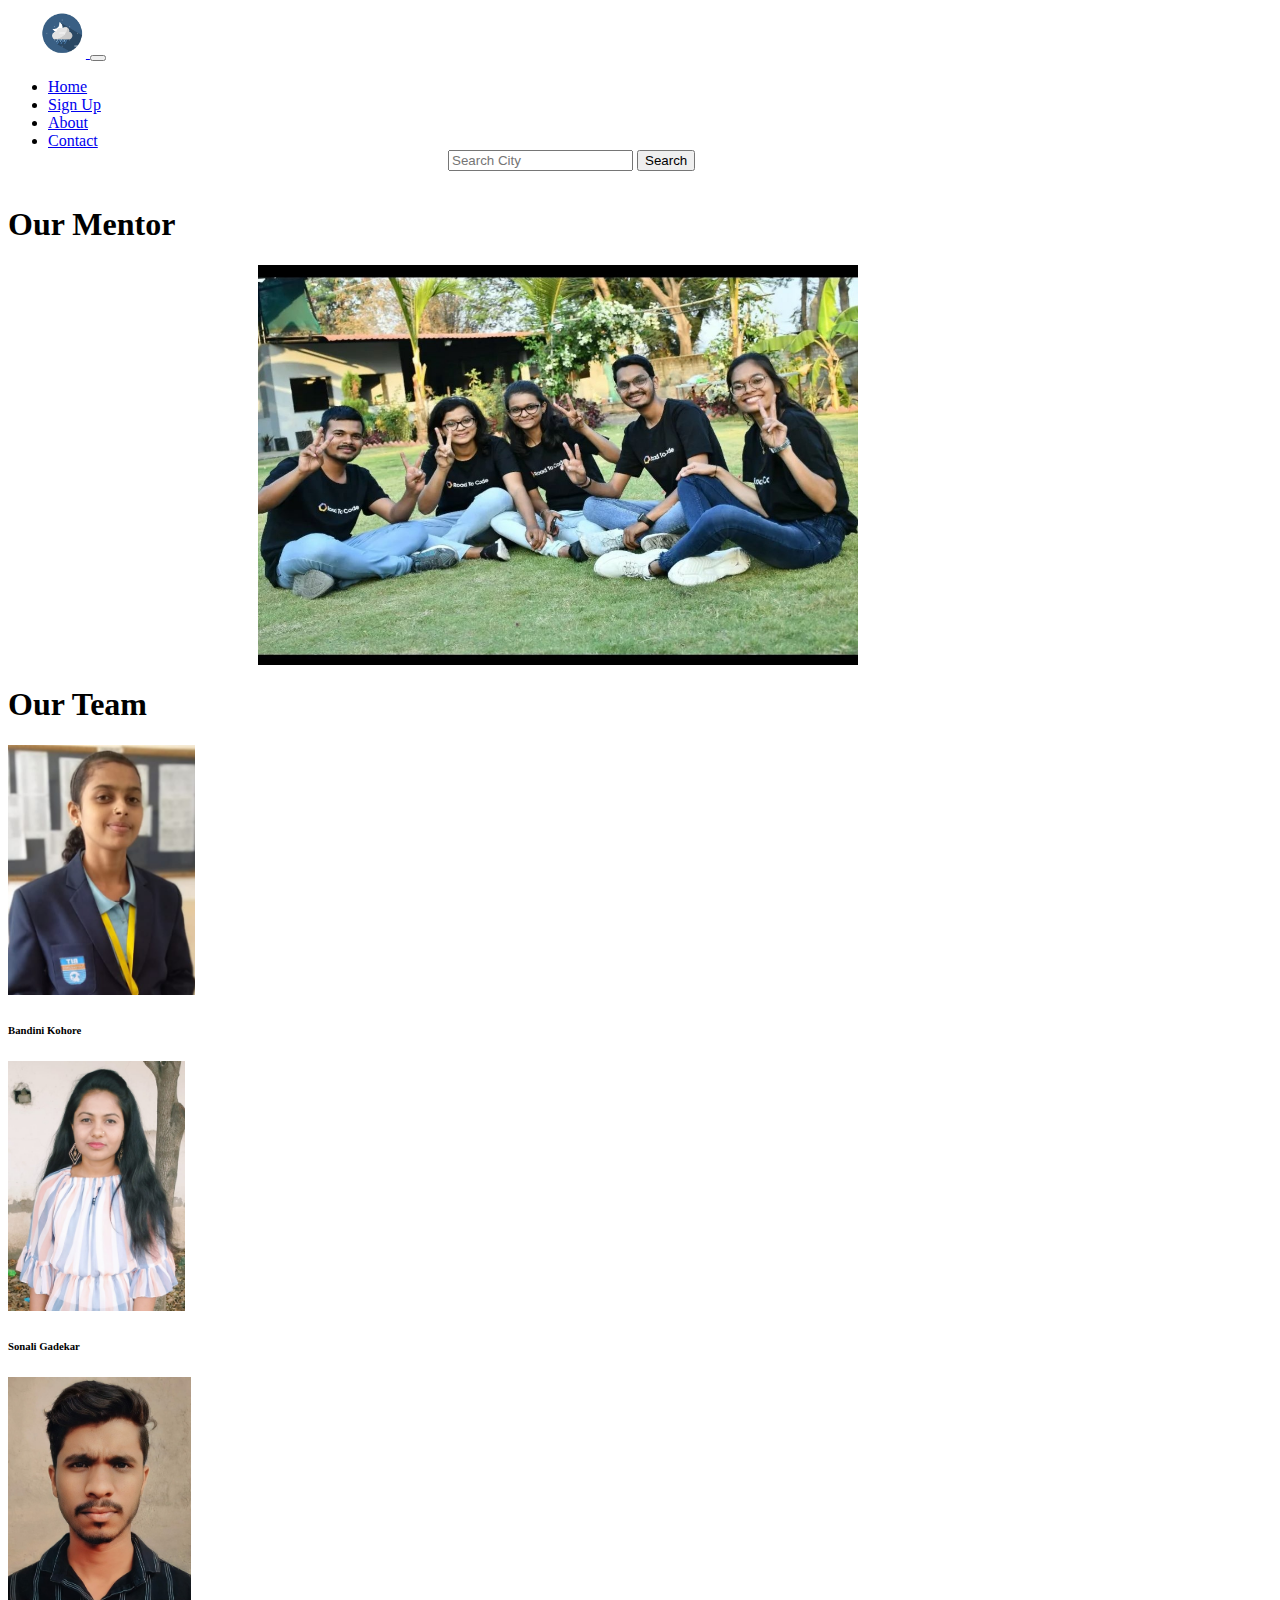
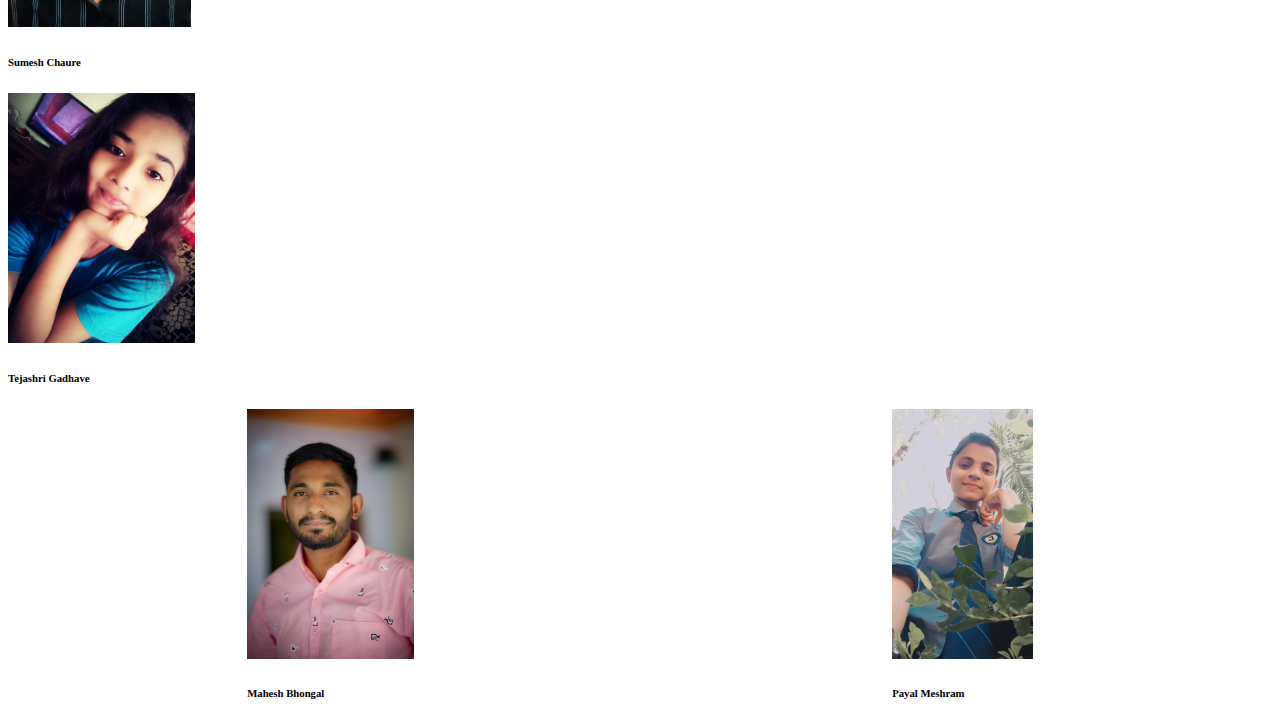
<file: pages/about.html>
<!DOCTYPE html>
<htm lang="en">

  <head>
    <meta charset="utf-8">
    <meta name="viewport" content="width=device-width, initial-scale=1">
    <title>About us</title>
    <style>
      @media only screen and (max-width: 480px) {

        .d-flex {
          margin-left: 0%;
          width: 400px;
          height: 40px;
        }
        .rtc-img{
          margin-left: 3px;
          margin-right: 3px;
        }
      }

      .mar {
        margin-left: 30px;
      }
      .logo-img1{
	border-radius: 50px;
	margin-left: 30px;
}
      .nav-item:hover {

        transform: scale(1.1);
      }

      .d-flex {
        margin-left: 400px;
        width: 400px;
        height: 35px;
      }
      
      .rtc-img{
        height: 400px;
        margin-left: 250px;
        width: 600px;
        
      }
      .row{
        height: 400px;
      }
      .card-img-top{
        height: 250px;
      }
      .row1{
        display: flex;
        flex-direction: row;
        justify-content: space-around;
      }
    </style>
    <link href="https://cdn.jsdelivr.net/npm/bootstrap@5.3.0-alpha3/dist/css/bootstrap.min.css" rel="stylesheet"
      integrity="sha384-KK94CHFLLe+nY2dmCWGMq91rCGa5gtU4mk92HdvYe+M/SXH301p5ILy+dN9+nJOZ" crossorigin="anonymous">
  </head>

  <body>
    <!--Nav bar-->
    <!--Nav bar-->
    <nav class="navbar navbar-expand-lg bg-body-tertiary" data-bs-theme="dark">
      <div class="container-fluid">
        <a class="navbar-brand" href="#">
          <img src="/images/weather app.png" alt="" class="logo-img1" height="50px">
        </a>
        <button class="navbar-toggler" type="button" data-bs-toggle="collapse" data-bs-target="#navbarSupportedContent"
          aria-controls="navbarSupportedContent" aria-expanded="false" aria-label="Toggle navigation">
          <span class="navbar-toggler-icon"></span>
        </button>
        <div class="collapse navbar-collapse" id="navbarSupportedContent">
          <ul class="navbar-nav me-auto mb-2 mb-lg-0">
            <li class="nav-item">
              <a class="nav-link active" aria-current="page" href="/index.html">Home</a>
            </li>
            <li class="nav-item">
              <a class="nav-link" href="./signup.html"> Sign Up</a>
            </li>
            <li class="nav-item">
              <a class="nav-link" href="#"> About</a>
            </li>

            <li class="nav-item">
              <a class="nav-link" href="#"> Contact</a>
            </li>
            <form class="d-flex" role="search">
              <input class="form-control me-2" type="search" placeholder="Search City" aria-label="Search" />
              <button class="btn btn-outline-success" type="submit">
                Search
              </button>
            </form>
        </div>
      </div>
    </nav>


    <div class="container">
      <h1 class="text-center my-3">Our Mentor</h1>

      <div class="row">
        <div>
          <img src="/images/rtc.jpeg" class="rtc-img">
        </div>
      </div>
    </div>

    <div class="container">

      <h1 class="text-center my-3">Our Team</h1>

      <div class="row">

        <div class="col-md-3">
          <div class="card m-2 p-2 shadow">
            <img src="/images/Bandini.jpg" class="card-img-top" alt="...">

            <h6 class="text-center mt-3 fs-3 ">Bandini Kohore</h6>
          </div>
        </div>

        <div class="col-md-3">
          <div class="card m-2 p-2 shadow">
            <img src="/images/Sonali.jpg" class="card-img-top" alt="...">

            <h6 class="text-center mt-3 fs-3 ">Sonali Gadekar</h6>
          </div>
        </div>

        <div class="col-md-3">
          <div class="card m-2 p-2 shadow">
            <img src="/images/Sumesh.jpg" class="card-img-top" alt="...">

            <h6 class="text-center mt-3 fs-3 ">Sumesh Chaure</h6>
          </div>
        </div>
        <div class="col-md-3">
          <div class="card m-2 p-2 shadow">
            <img src="/images/teju.jpg" class="card-img-top" alt="...">

            <h6 class="text-center mt-3 fs-3 ">Tejashri Gadhave</h6>
          </div>
        </div>
        <div class="row1">
        <div class="col-md-3">
          <div class="card m-2 p-2 shadow">
            <img src="/images/Mahesh bhongal.jpg" class="card-img-top" alt="...">

            <h6 class="text-center mt-3 fs-3 ">Mahesh Bhongal</h6>
          </div>
        </div>
        <div class="col-md-3">
          <div class="card m-2 p-2 shadow">
            <img src="/images/payal.jpg" class="card-img-top" alt="...">

            <h6 class="text-center mt-3 fs-3 ">Payal Meshram</h6>

          </div>
        </div>
      </div>

</div>













      <script src="https://cdn.jsdelivr.net/npm/bootstrap@5.3.0-alpha3/dist/js/bootstrap.bundle.min.js"
        integrity="sha384-ENjdO4Dr2bkBIFxQpeoTz1HIcje39Wm4jDKdf19U8gI4ddQ3GYNS7NTKfAdVQSZe"
        crossorigin="anonymous"></script>
  </body>




</htm>
</file>
